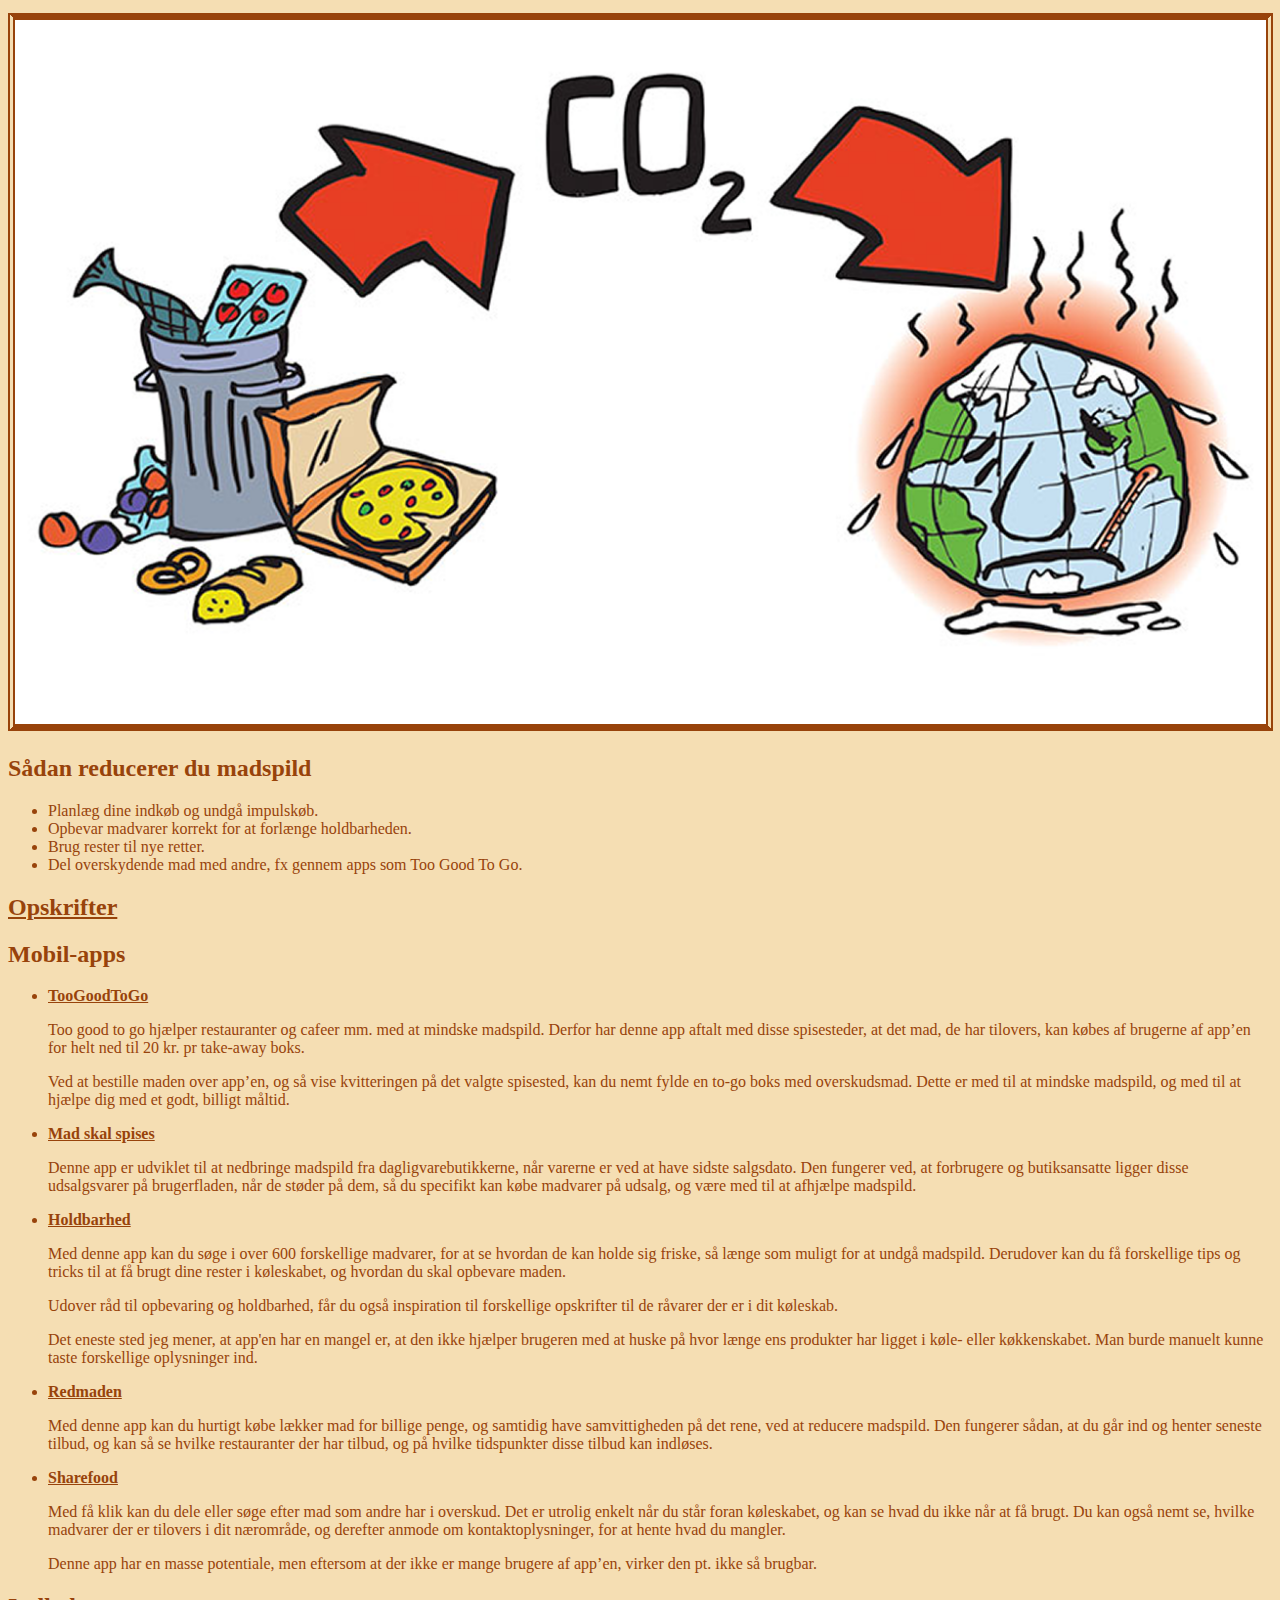
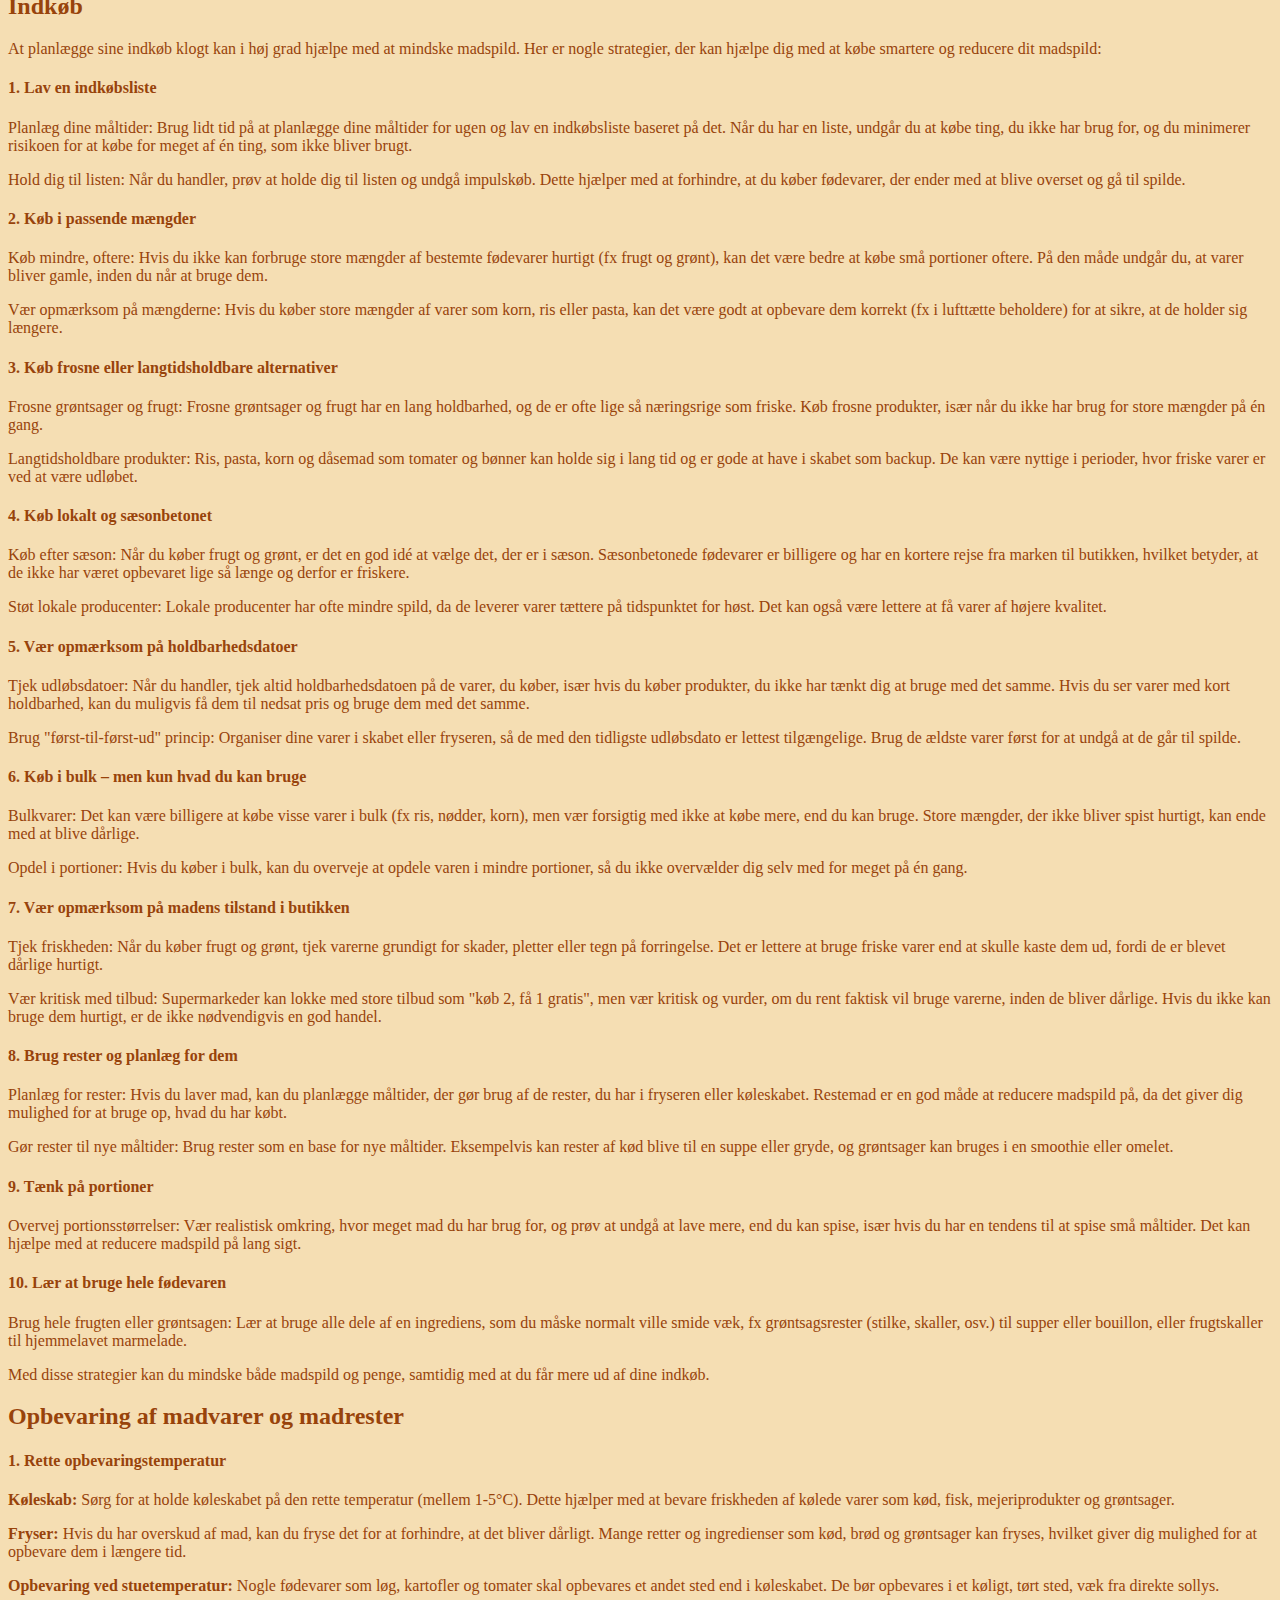
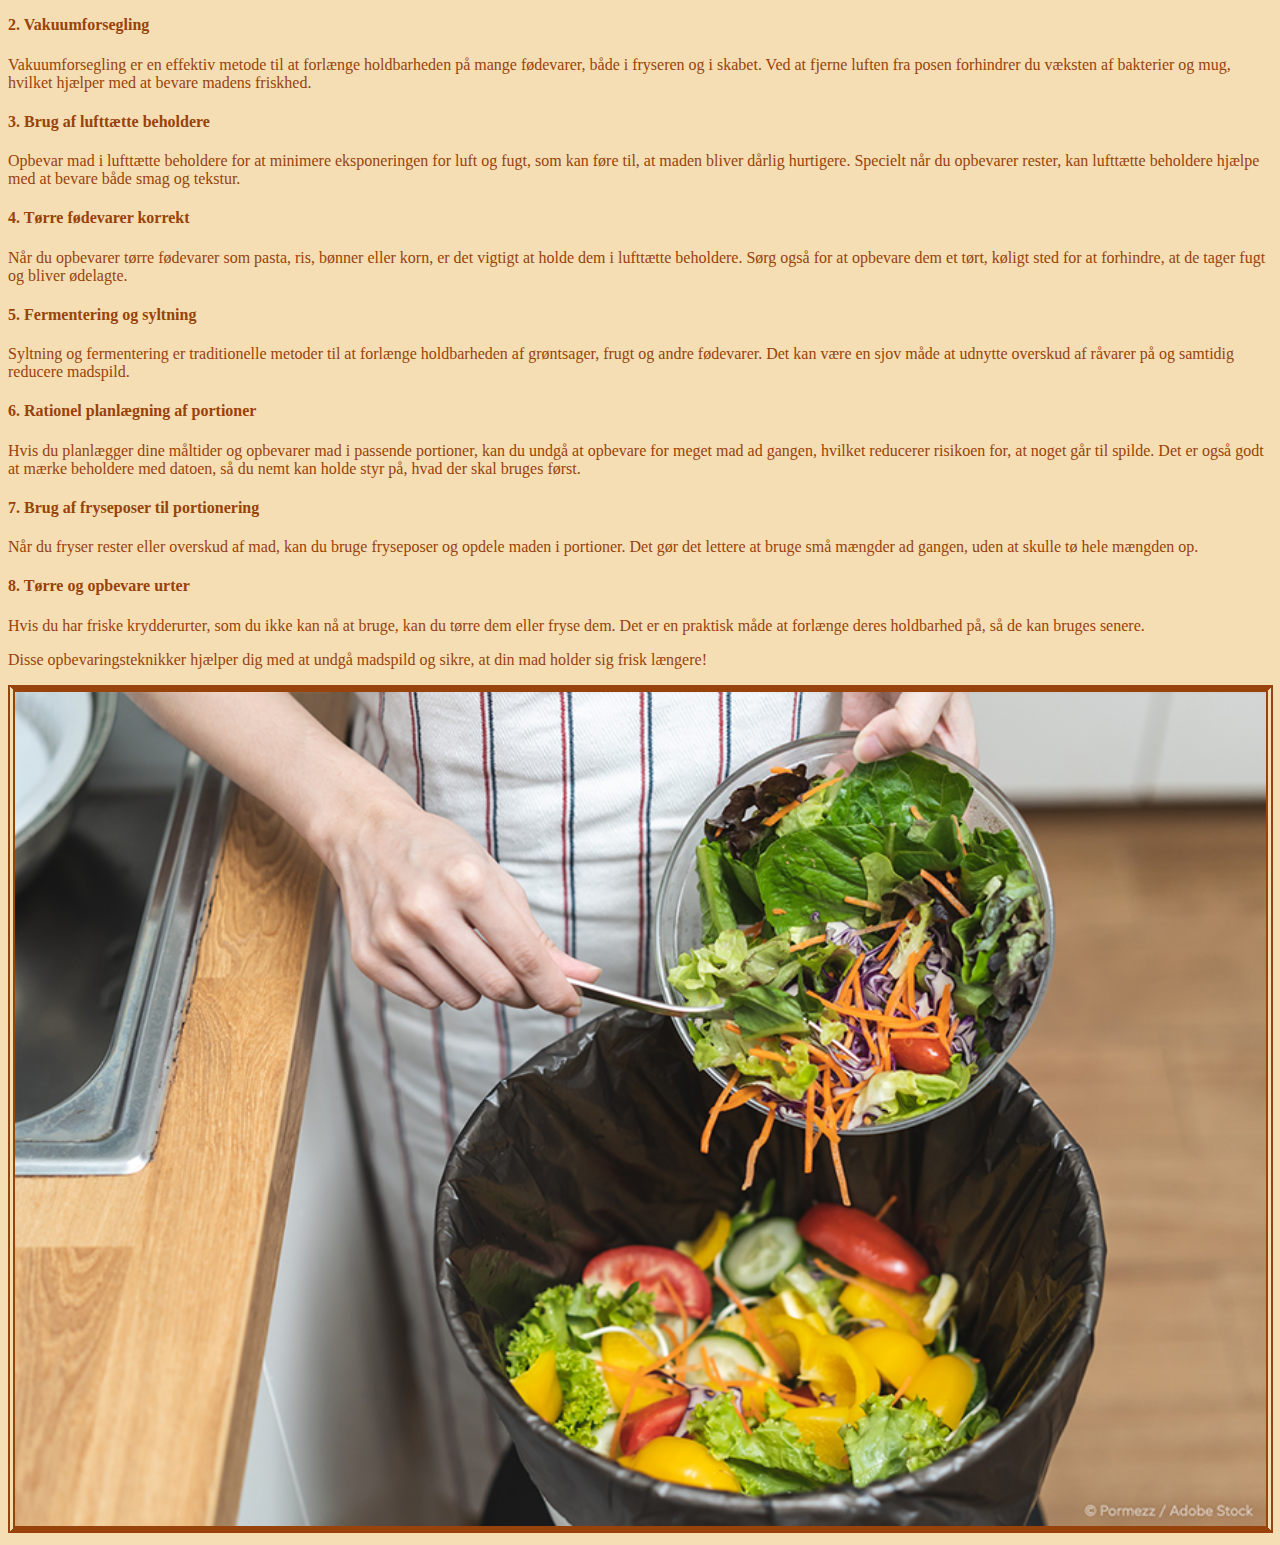
<file: html/index.html>
<!DOCTYPE html>
<html lang="en">
<link rel="stylesheet" href="../css/globalStyle.css">
<head>
  <meta charset="UTF-8">
  <meta name="viewport" content="width=device-width, initial-scale=1.0">
  <title>Simple Website</title>
</head>

<body>

<section class="hero" style="padding-top: 5px;">
  <img src="../img/hero-image.png" alt="Billed af Hero" style="width: 99%">
</section>
<main>
  <section class="main-content">

    <div class="tips">
      <h2>Sådan reducerer du madspild</h2>
      <ul>
        <li>Planlæg dine indkøb og undgå impulskøb.</li>
        <li>Opbevar madvarer korrekt for at forlænge holdbarheden.</li>
        <li>Brug rester til nye retter.</li>
        <li>Del overskydende mad med andre, fx gennem apps som Too Good To Go.</li>
      </ul>
    </div>

    <div class="tips">
      <h2><a href="recipes.html">Opskrifter</a></h2>
      <p></p>
    </div>

    <div class="tips">
      <h2>Mobil-apps</h2>
      <ul>
        <li><strong><a href="https://www.toogoodtogo.com/da">TooGoodToGo</a></strong>
          <p>Too good to go hjælper restauranter og cafeer mm. med at mindske madspild. Derfor har denne app aftalt med disse spisesteder, at det mad, de har tilovers, kan købes af brugerne af app’en for helt ned til 20 kr. pr take-away boks.</p>
          <p>Ved at bestille maden over app’en, og så vise kvitteringen på det valgte spisested, kan du nemt fylde en to-go boks med overskudsmad. Dette er med til at mindske madspild, og med til at hjælpe dig med et godt, billigt måltid.</p>
        </li>
        <li><strong><a href="https://www.toogoodtogo.com/da">Mad skal spises</a></strong>
          <p>Denne app er udviklet til at nedbringe madspild fra dagligvarebutikkerne, når varerne er ved at have sidste salgsdato. Den fungerer ved, at forbrugere og butiksansatte ligger disse udsalgsvarer på brugerfladen, når de støder på dem, så du specifikt kan købe madvarer på udsalg, og være med til at afhjælpe madspild.</p>
        </li>
        <li><strong><a href="https://www.toogoodtogo.com/da">Holdbarhed</a></strong>
          <p>Med denne app kan du søge i over 600 forskellige madvarer, for at se hvordan de kan holde sig friske, så længe som muligt for at undgå madspild. Derudover kan du få forskellige tips og tricks til at få brugt dine rester i køleskabet, og hvordan du skal opbevare maden.</p>
          <p>Udover råd til opbevaring og holdbarhed, får du også inspiration til forskellige opskrifter til de råvarer der er i dit køleskab.</p>
          <p>Det eneste sted jeg mener, at app'en har en mangel er, at den ikke hjælper brugeren med at huske på hvor længe ens produkter har ligget i køle- eller køkkenskabet. Man burde manuelt kunne taste forskellige oplysninger ind.</p>
        </li>
        <li><strong><a href="https://www.toogoodtogo.com/da">Redmaden</a></strong>
          <p>Med denne app kan du hurtigt købe lækker mad for billige penge, og samtidig have samvittigheden på det rene, ved at reducere madspild. Den fungerer sådan, at du går ind og henter seneste tilbud, og kan så se hvilke restauranter der har tilbud, og på hvilke tidspunkter disse tilbud kan indløses.</p>
        </li>
        <li><strong><a href="https://www.toogoodtogo.com/da">Sharefood</a></strong>
          <p>Med få klik kan du dele eller søge efter mad som andre har i overskud. Det er utrolig enkelt når du står foran køleskabet, og kan se hvad du ikke når at få brugt. Du kan også nemt se, hvilke madvarer der er tilovers i dit nærområde, og derefter anmode om kontaktoplysninger, for at hente hvad du mangler.</p>
          <p>Denne app har en masse potentiale, men eftersom at der ikke er mange brugere af app’en, virker den pt. ikke så brugbar.</p>
        </li>

      </ul>
    </div>

    <div class="tips">
      <h2>Indkøb</h2>
      <p>At planlægge sine indkøb klogt kan i høj grad hjælpe med at mindske madspild. Her er nogle strategier, der kan hjælpe dig med at købe smartere og reducere dit madspild:

      <h4>1. Lav en indkøbsliste</h4>
      <p>Planlæg dine måltider: Brug lidt tid på at planlægge dine måltider for ugen og lav en indkøbsliste baseret på det. Når du har en liste, undgår du at købe ting, du ikke har brug for, og du minimerer risikoen for at købe for meget af én ting, som ikke bliver brugt.</p>
      <p>Hold dig til listen: Når du handler, prøv at holde dig til listen og undgå impulskøb. Dette hjælper med at forhindre, at du køber fødevarer, der ender med at blive overset og gå til spilde.</p>
      <h4>2. Køb i passende mængder</h4>
      <p>Køb mindre, oftere: Hvis du ikke kan forbruge store mængder af bestemte fødevarer hurtigt (fx frugt og grønt), kan det være bedre at købe små portioner oftere. På den måde undgår du, at varer bliver gamle, inden du når at bruge dem.</p>
      <p>Vær opmærksom på mængderne: Hvis du køber store mængder af varer som korn, ris eller pasta, kan det være godt at opbevare dem korrekt (fx i lufttætte beholdere) for at sikre, at de holder sig længere.</p>
      <h4>3. Køb frosne eller langtidsholdbare alternativer</h4>
      <p>Frosne grøntsager og frugt: Frosne grøntsager og frugt har en lang holdbarhed, og de er ofte lige så næringsrige som friske. Køb frosne produkter, især når du ikke har brug for store mængder på én gang.</p>
      <p>Langtidsholdbare produkter: Ris, pasta, korn og dåsemad som tomater og bønner kan holde sig i lang tid og er gode at have i skabet som backup. De kan være nyttige i perioder, hvor friske varer er ved at være udløbet.</p>
      <h4>4. Køb lokalt og sæsonbetonet</h4>
      <p>Køb efter sæson: Når du køber frugt og grønt, er det en god idé at vælge det, der er i sæson. Sæsonbetonede fødevarer er billigere og har en kortere rejse fra marken til butikken, hvilket betyder, at de ikke har været opbevaret lige så længe og derfor er friskere.</p>
      <p>Støt lokale producenter: Lokale producenter har ofte mindre spild, da de leverer varer tættere på tidspunktet for høst. Det kan også være lettere at få varer af højere kvalitet.</p>
      <h4>5. Vær opmærksom på holdbarhedsdatoer</h4>
      <p>Tjek udløbsdatoer: Når du handler, tjek altid holdbarhedsdatoen på de varer, du køber, især hvis du køber produkter, du ikke har tænkt dig at bruge med det samme. Hvis du ser varer med kort holdbarhed, kan du muligvis få dem til nedsat pris og bruge dem med det samme.</p>
      <p>Brug "først-til-først-ud" princip: Organiser dine varer i skabet eller fryseren, så de med den tidligste udløbsdato er lettest tilgængelige. Brug de ældste varer først for at undgå at de går til spilde.</p>
      <h4>6. Køb i bulk – men kun hvad du kan bruge</h4>
      <p>Bulkvarer: Det kan være billigere at købe visse varer i bulk (fx ris, nødder, korn), men vær forsigtig med ikke at købe mere, end du kan bruge. Store mængder, der ikke bliver spist hurtigt, kan ende med at blive dårlige.</p>
      <p>Opdel i portioner: Hvis du køber i bulk, kan du overveje at opdele varen i mindre portioner, så du ikke overvælder dig selv med for meget på én gang.</p>
      <h4>7. Vær opmærksom på madens tilstand i butikken</h4>
      <p>Tjek friskheden: Når du køber frugt og grønt, tjek varerne grundigt for skader, pletter eller tegn på forringelse. Det er lettere at bruge friske varer end at skulle kaste dem ud, fordi de er blevet dårlige hurtigt.</p>
      <p>Vær kritisk med tilbud: Supermarkeder kan lokke med store tilbud som "køb 2, få 1 gratis", men vær kritisk og vurder, om du rent faktisk vil bruge varerne, inden de bliver dårlige. Hvis du ikke kan bruge dem hurtigt, er de ikke nødvendigvis en god handel.</p>
      <h4>8. Brug rester og planlæg for dem</h4>
      <p>Planlæg for rester: Hvis du laver mad, kan du planlægge måltider, der gør brug af de rester, du har i fryseren eller køleskabet. Restemad er en god måde at reducere madspild på, da det giver dig mulighed for at bruge op, hvad du har købt.</p>
      <p>Gør rester til nye måltider: Brug rester som en base for nye måltider. Eksempelvis kan rester af kød blive til en suppe eller gryde, og grøntsager kan bruges i en smoothie eller omelet.</p>
      <h4>9. Tænk på portioner</h4>
      <p>Overvej portionsstørrelser: Vær realistisk omkring, hvor meget mad du har brug for, og prøv at undgå at lave mere, end du kan spise, især hvis du har en tendens til at spise små måltider. Det kan hjælpe med at reducere madspild på lang sigt.</p>
      <h4>10. Lær at bruge hele fødevaren</h4>
      <p>Brug hele frugten eller grøntsagen: Lær at bruge alle dele af en ingrediens, som du måske normalt ville smide væk, fx grøntsagsrester (stilke, skaller, osv.) til supper eller bouillon, eller frugtskaller til hjemmelavet marmelade.</p>
      <p>Med disse strategier kan du mindske både madspild og penge, samtidig med at du får mere ud af dine indkøb.</p>
    </div>

    <div class="tips">
      <h2>Opbevaring af madvarer og madrester</h2>
      <h4>1. Rette opbevaringstemperatur</h4>
      <p><strong>Køleskab:</strong> Sørg for at holde køleskabet på den rette temperatur (mellem 1-5°C). Dette hjælper med at bevare friskheden af kølede varer som kød, fisk, mejeriprodukter og grøntsager.</p>
      <p><strong>Fryser:</strong> Hvis du har overskud af mad, kan du fryse det for at forhindre, at det bliver dårligt. Mange retter og ingredienser som kød, brød og grøntsager kan fryses, hvilket giver dig mulighed for at opbevare dem i længere tid.</p>
      <p><strong>Opbevaring ved stuetemperatur:</strong> Nogle fødevarer som løg, kartofler og tomater skal opbevares et andet sted end i køleskabet. De bør opbevares i et køligt, tørt sted, væk fra direkte sollys.</p>
      <h4>2. Vakuumforsegling</h4>
      <p>Vakuumforsegling er en effektiv metode til at forlænge holdbarheden på mange fødevarer, både i fryseren og i skabet. Ved at fjerne luften fra posen forhindrer du væksten af bakterier og mug, hvilket hjælper med at bevare madens friskhed.</p>
      <h4>3. Brug af lufttætte beholdere</h4>
      <p>Opbevar mad i lufttætte beholdere for at minimere eksponeringen for luft og fugt, som kan føre til, at maden bliver dårlig hurtigere. Specielt når du opbevarer rester, kan lufttætte beholdere hjælpe med at bevare både smag og tekstur.</p>
      <h4>4. Tørre fødevarer korrekt</h4>
      <p>Når du opbevarer tørre fødevarer som pasta, ris, bønner eller korn, er det vigtigt at holde dem i lufttætte beholdere. Sørg også for at opbevare dem et tørt, køligt sted for at forhindre, at de tager fugt og bliver ødelagte.</p>
      <h4>5. Fermentering og syltning</h4>
      <p>Syltning og fermentering er traditionelle metoder til at forlænge holdbarheden af grøntsager, frugt og andre fødevarer. Det kan være en sjov måde at udnytte overskud af råvarer på og samtidig reducere madspild.</p>
      <h4>6. Rationel planlægning af portioner</h4>
      <p>Hvis du planlægger dine måltider og opbevarer mad i passende portioner, kan du undgå at opbevare for meget mad ad gangen, hvilket reducerer risikoen for, at noget går til spilde. Det er også godt at mærke beholdere med datoen, så du nemt kan holde styr på, hvad der skal bruges først.</p>
      <h4>7. Brug af fryseposer til portionering</h4>
      <p>Når du fryser rester eller overskud af mad, kan du bruge fryseposer og opdele maden i portioner. Det gør det lettere at bruge små mængder ad gangen, uden at skulle tø hele mængden op.</p>
      <h4>8. Tørre og opbevare urter</h4>
      <p>Hvis du har friske krydderurter, som du ikke kan nå at bruge, kan du tørre dem eller fryse dem. Det er en praktisk måde at forlænge deres holdbarhed på, så de kan bruges senere.</p>
      <p>Disse opbevaringsteknikker hjælper dig med at undgå madspild og sikre, at din mad holder sig frisk længere!</p>
    </div>

  </section>

  <section class="hero">
    <img src="../img/MadSkrald.png" alt="Billed af Madspild" style="width: 99%">
  </section>
</main>

</body>
</html>
</file>
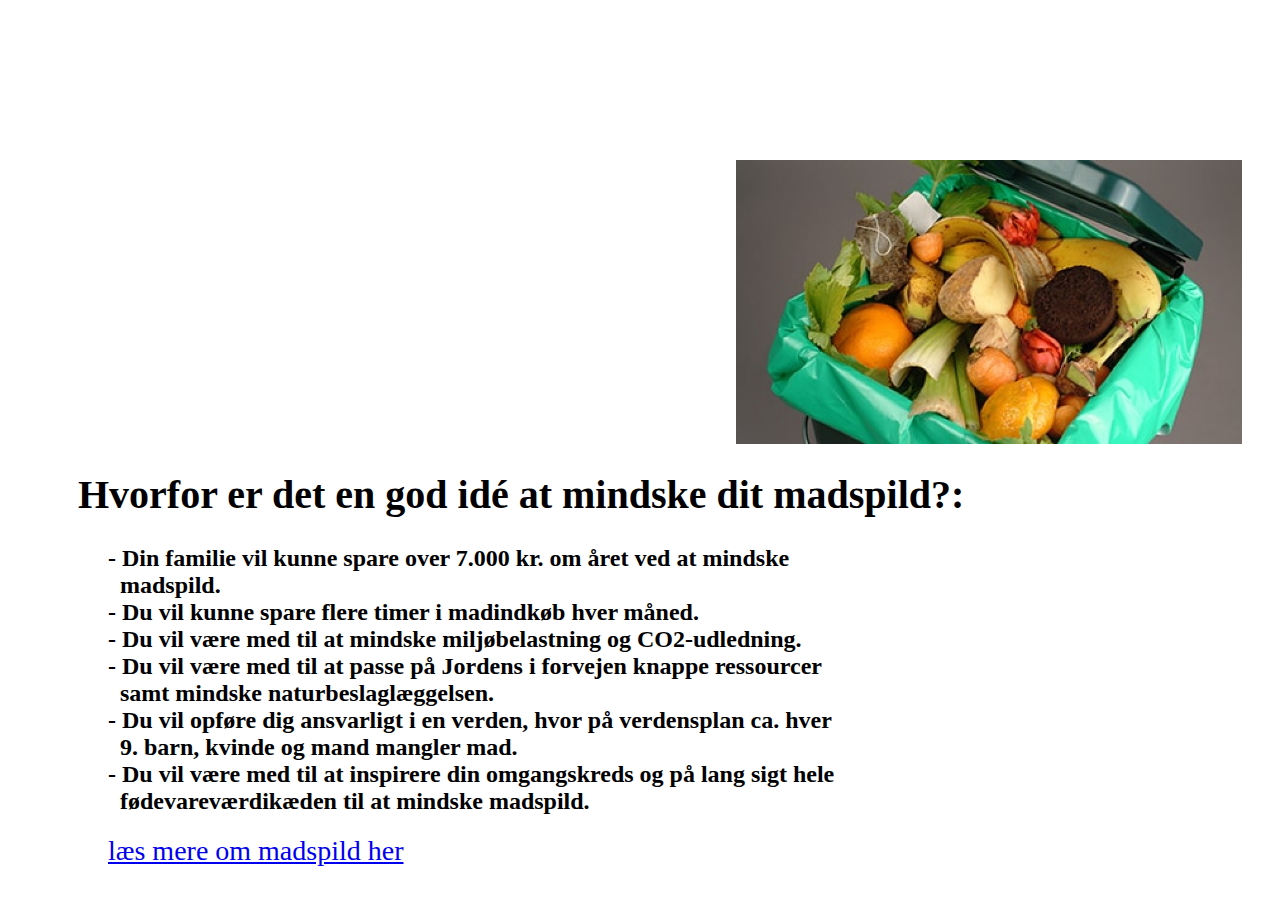
<file: HomePage.html>
<!DOCTYPE html>
<html lang="en">
<style>
  h1{
    font-family: "Poor Richard";
    font-size: 40px;
    padding-left: 70px;
  }
  h2{
    font-family: "Poor Richard";
    padding-left: 100px;
  }
</style>
<head>
  <meta charset="UTF-8">
  <title>Title</title>
</head>
<body>
<br><br><br><br>

<img src="madspild.jpg" alt="madspild" style="width:40%;height:40%; padding-top: 80px; padding-right: 30px; float: right" >
<div style="float: left">
  <h1 >
    Hvorfor er det en god idé at mindske dit madspild?:
  </h1>
  <h2 >
    - Din familie vil kunne spare over 7.000 kr. om året ved at mindske<br>&nbsp madspild.<br>
    - Du vil kunne spare flere timer i madindkøb hver måned.<br>
    - Du vil være med til at mindske miljøbelastning og CO2-udledning.<br>
    - Du vil være med til at passe på Jordens i forvejen knappe ressourcer<br> &nbsp samt mindske naturbeslaglæggelsen.<br>
    - Du vil opføre dig ansvarligt i en verden, hvor på verdensplan ca. hver<br>&nbsp 9. barn, kvinde og mand mangler mad.<br>
    - Du vil være med til at inspirere din omgangskreds og på lang sigt hele<br>&nbsp fødevareværdikæden til at mindske madspild.<br>
  </h2>
  <a title="404" href = "404.html" style=" padding-left: 100px; float: left; font-family: 'Poor Richard';  font-size: 28px">læs mere om madspild her</a>
</div>
</body>
</html>
</file>
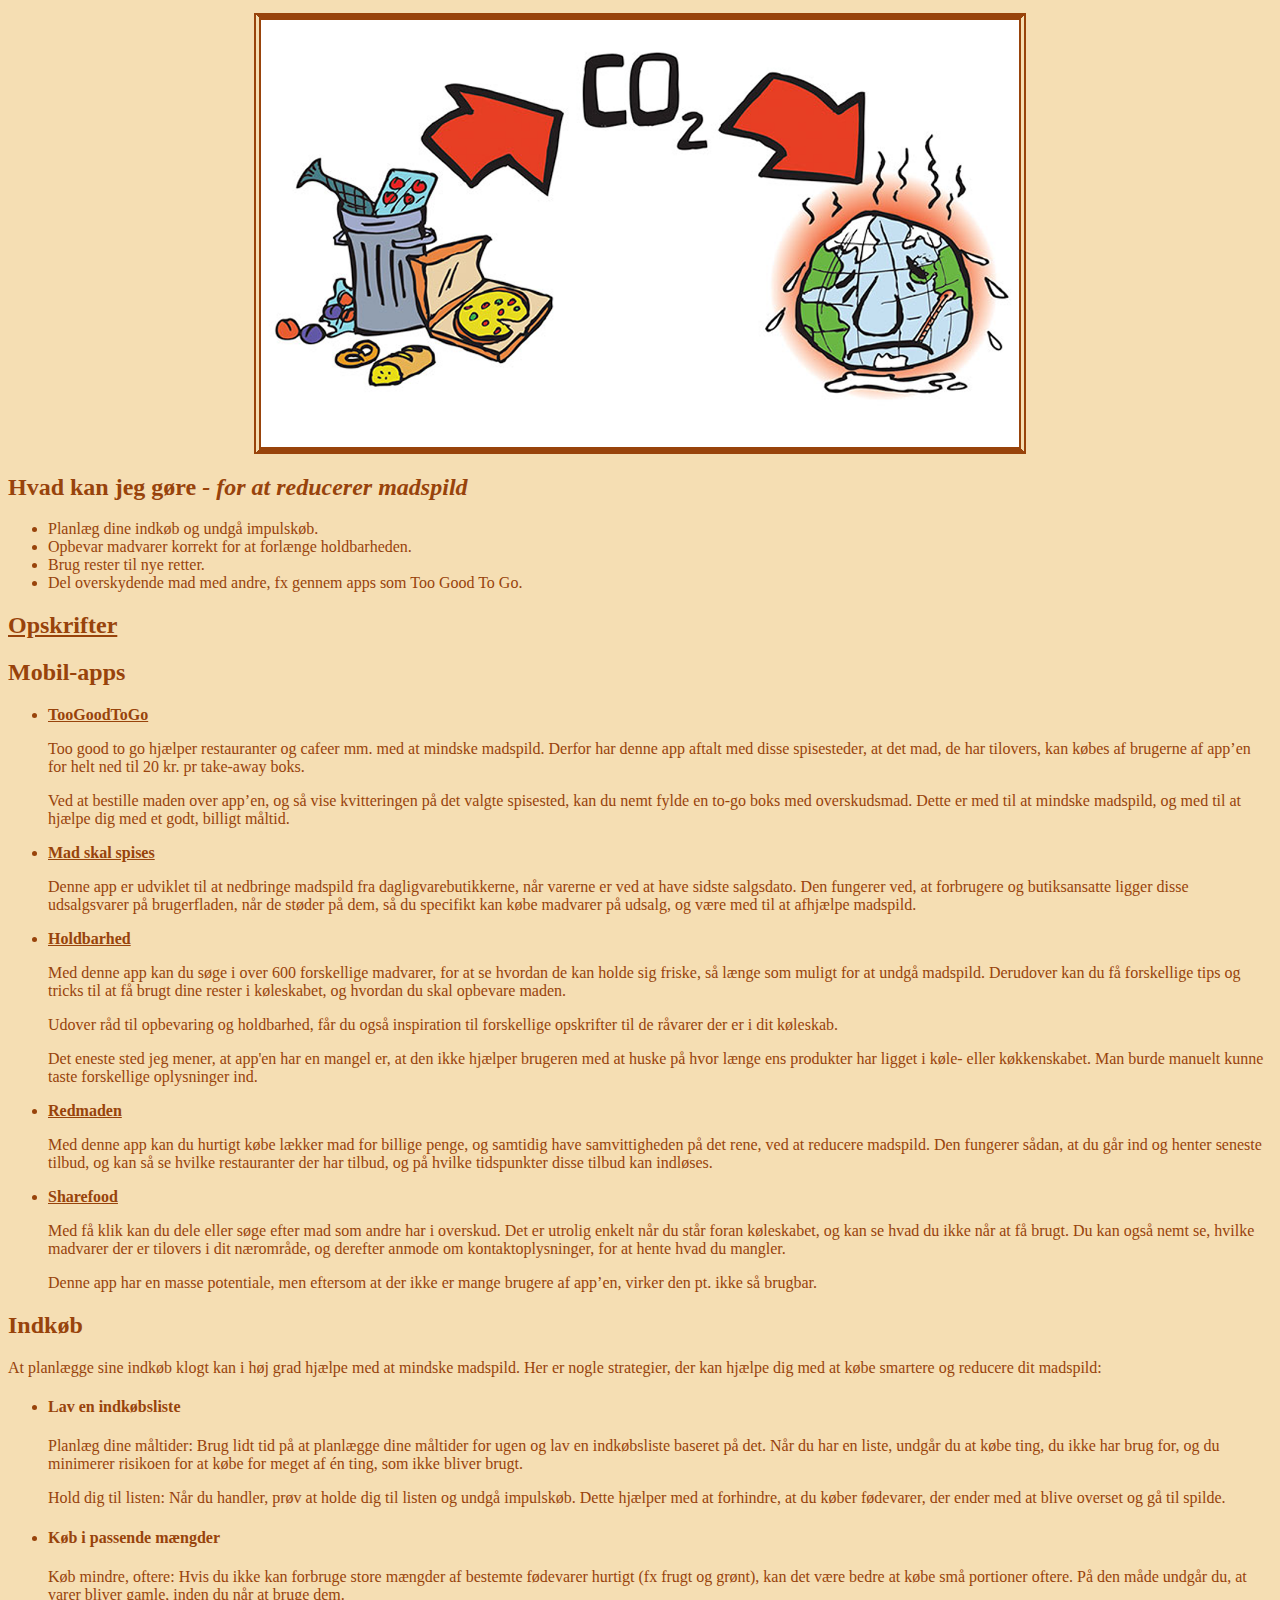
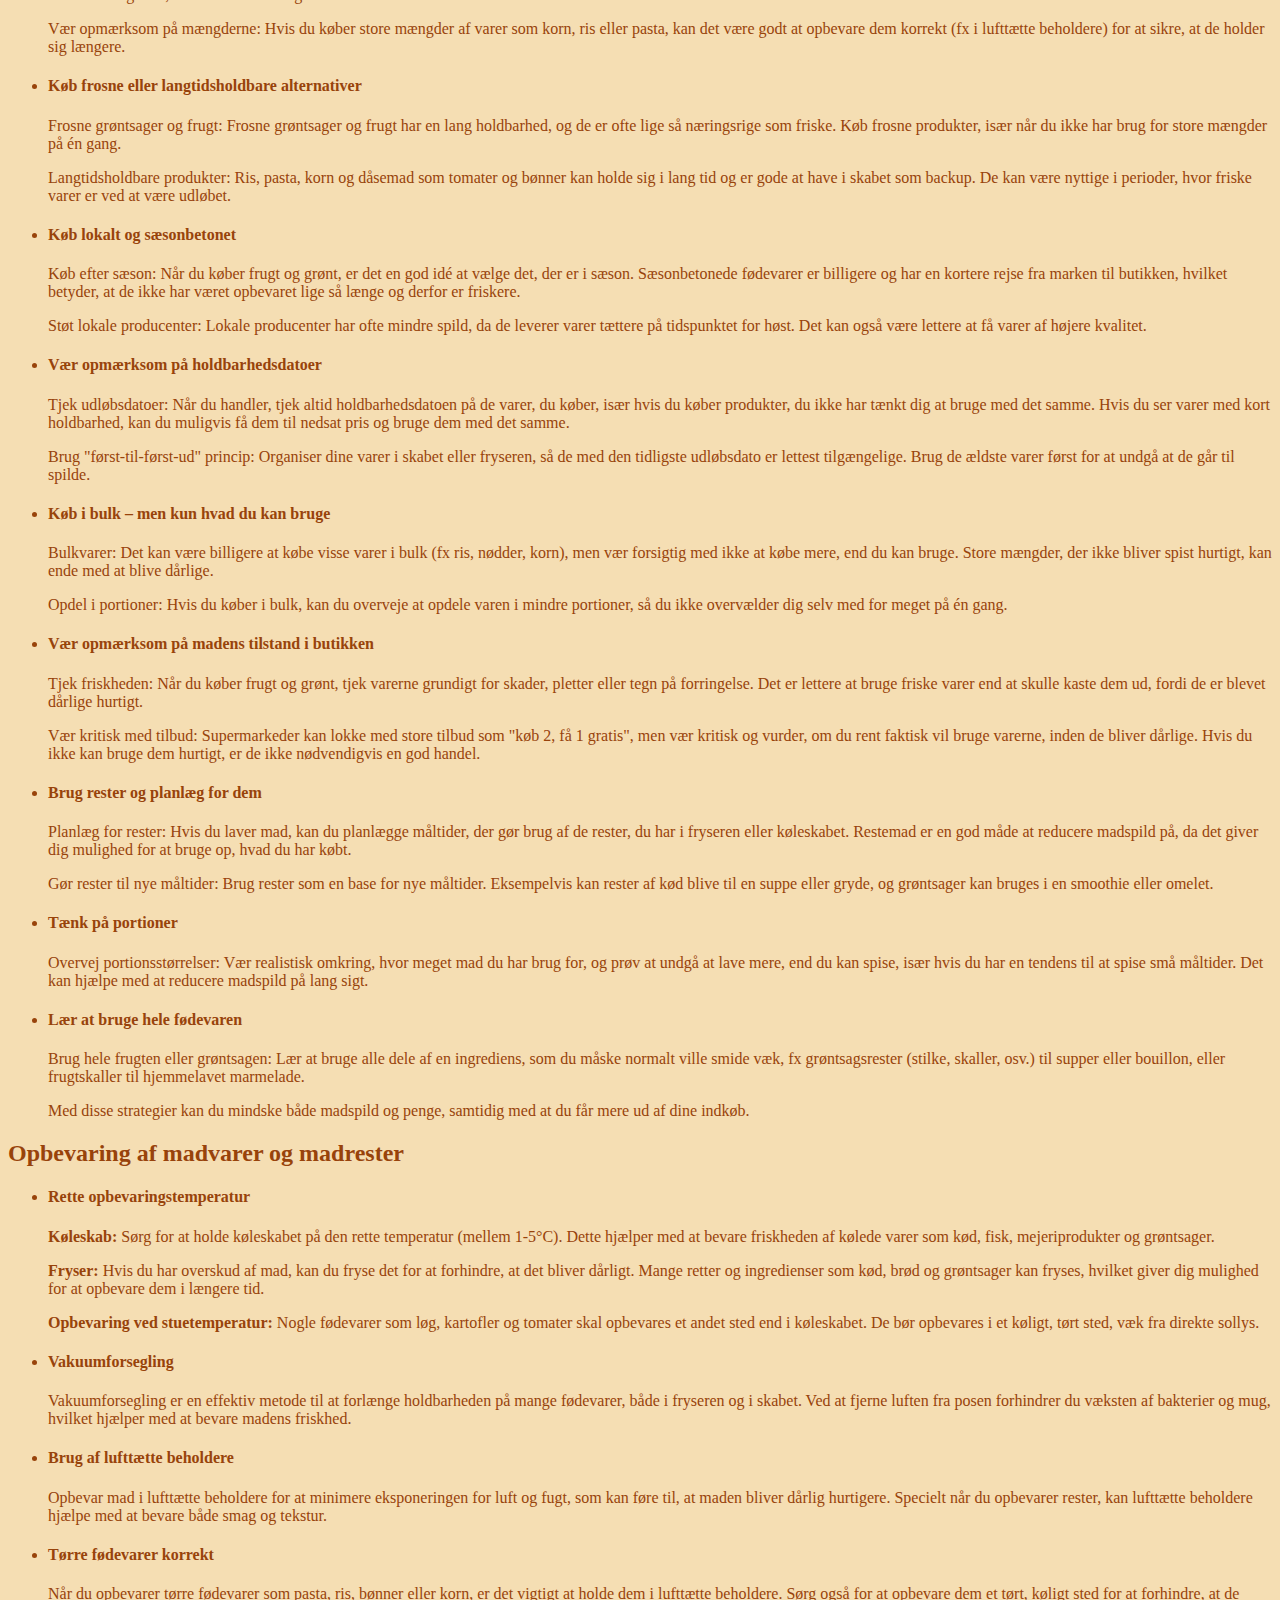
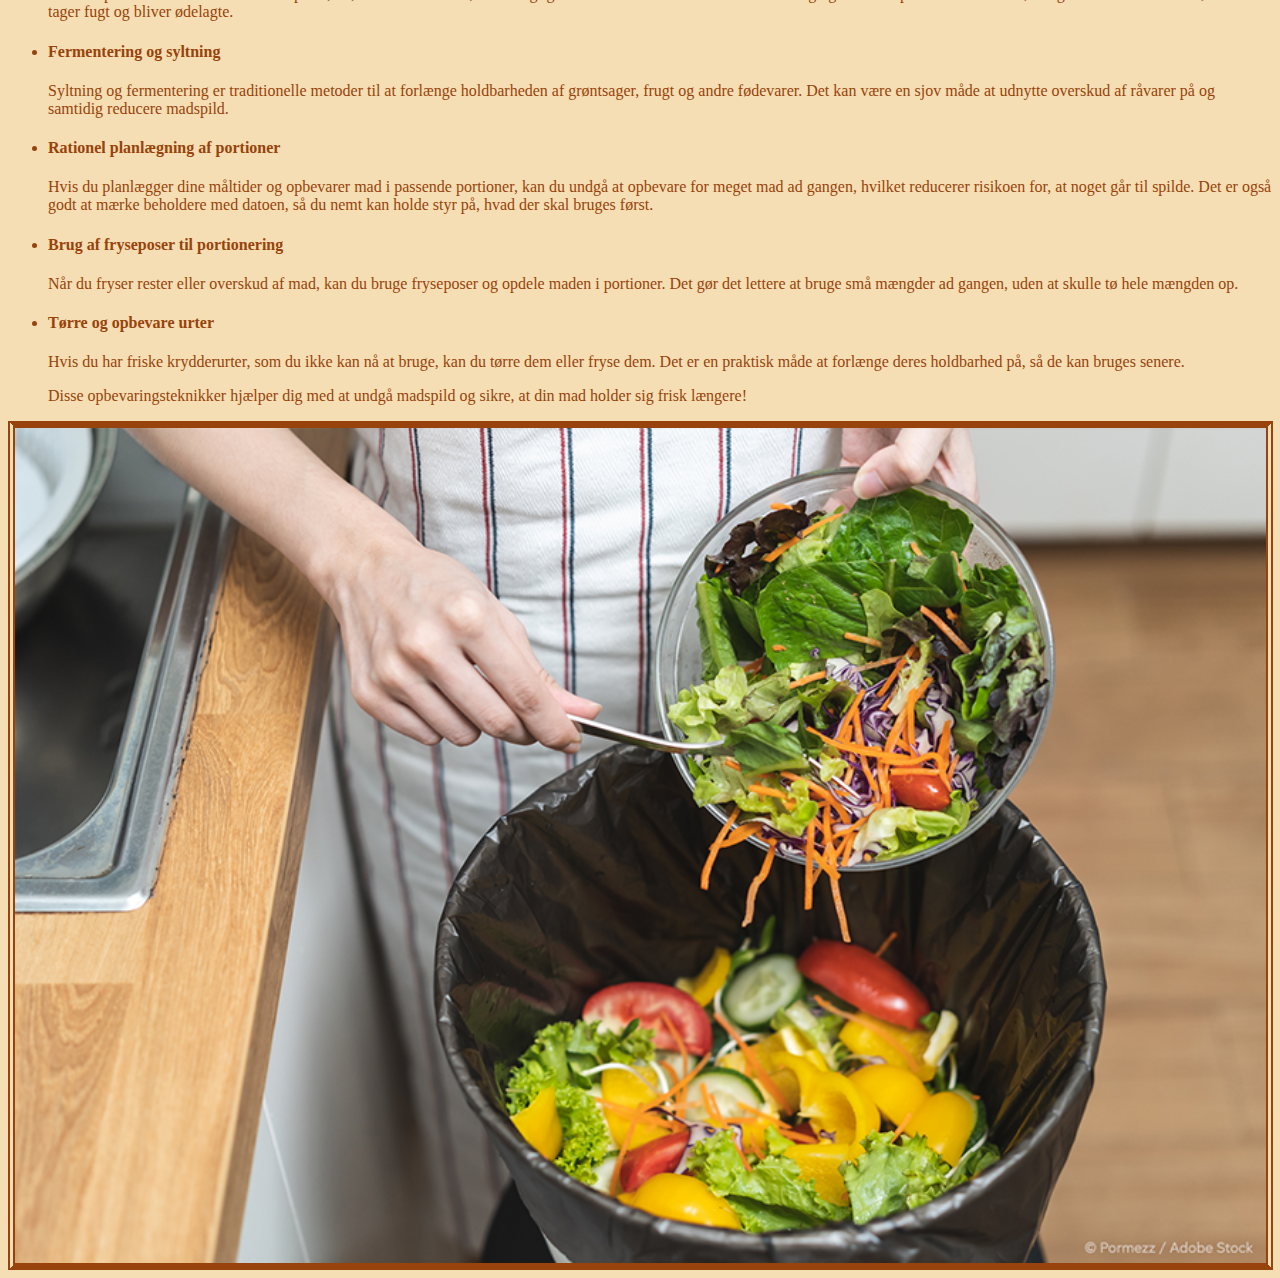
<file: html/actions.html>
<!DOCTYPE html>
<html lang="en">
<link rel="stylesheet" href="../css/globalStyle.css">
<head>
  <meta charset="UTF-8">
  <meta name="viewport" content="width=device-width, initial-scale=1.0">
  <title>Simple Website</title>
</head>

<body>

<section style="padding-top: 5px;">
  <img class="center-block" src="../img/hero-image.png" alt="Billed af Hero" width="60%">
</section>
<main>
  <section>
    <div>
      <h2>Hvad kan jeg gøre<i> - for at reducerer madspild</i></h2>
      <ul>
        <li>Planlæg dine indkøb og undgå impulskøb.</li>
        <li>Opbevar madvarer korrekt for at forlænge holdbarheden.</li>
        <li>Brug rester til nye retter.</li>
        <li>Del overskydende mad med andre, fx gennem apps som Too Good To Go.</li>
      </ul>
    </div>

    <div>
      <h2><a href="recipes.html">Opskrifter</a></h2>
      <p></p>
    </div>

    <div>
      <h2>Mobil-apps</h2>
      <ul>
        <li><strong><a href="https://www.toogoodtogo.com/da">TooGoodToGo</a></strong>
          <p>Too good to go hjælper restauranter og cafeer mm. med at mindske madspild. Derfor har denne app aftalt med disse spisesteder, at det mad, de har tilovers, kan købes af brugerne af app’en for helt ned til 20 kr. pr take-away boks.</p>
          <p>Ved at bestille maden over app’en, og så vise kvitteringen på det valgte spisested, kan du nemt fylde en to-go boks med overskudsmad. Dette er med til at mindske madspild, og med til at hjælpe dig med et godt, billigt måltid.</p>
        </li>
        <li><strong><a href="https://www.toogoodtogo.com/da">Mad skal spises</a></strong>
          <p>Denne app er udviklet til at nedbringe madspild fra dagligvarebutikkerne, når varerne er ved at have sidste salgsdato. Den fungerer ved, at forbrugere og butiksansatte ligger disse udsalgsvarer på brugerfladen, når de støder på dem, så du specifikt kan købe madvarer på udsalg, og være med til at afhjælpe madspild.</p>
        </li>
        <li><strong><a href="https://www.toogoodtogo.com/da">Holdbarhed</a></strong>
          <p>Med denne app kan du søge i over 600 forskellige madvarer, for at se hvordan de kan holde sig friske, så længe som muligt for at undgå madspild. Derudover kan du få forskellige tips og tricks til at få brugt dine rester i køleskabet, og hvordan du skal opbevare maden.</p>
          <p>Udover råd til opbevaring og holdbarhed, får du også inspiration til forskellige opskrifter til de råvarer der er i dit køleskab.</p>
          <p>Det eneste sted jeg mener, at app'en har en mangel er, at den ikke hjælper brugeren med at huske på hvor længe ens produkter har ligget i køle- eller køkkenskabet. Man burde manuelt kunne taste forskellige oplysninger ind.</p>
        </li>
        <li><strong><a href="https://www.toogoodtogo.com/da">Redmaden</a></strong>
          <p>Med denne app kan du hurtigt købe lækker mad for billige penge, og samtidig have samvittigheden på det rene, ved at reducere madspild. Den fungerer sådan, at du går ind og henter seneste tilbud, og kan så se hvilke restauranter der har tilbud, og på hvilke tidspunkter disse tilbud kan indløses.</p>
        </li>
        <li><strong><a href="https://www.toogoodtogo.com/da">Sharefood</a></strong>
          <p>Med få klik kan du dele eller søge efter mad som andre har i overskud. Det er utrolig enkelt når du står foran køleskabet, og kan se hvad du ikke når at få brugt. Du kan også nemt se, hvilke madvarer der er tilovers i dit nærområde, og derefter anmode om kontaktoplysninger, for at hente hvad du mangler.</p>
          <p>Denne app har en masse potentiale, men eftersom at der ikke er mange brugere af app’en, virker den pt. ikke så brugbar.</p>
        </li>

      </ul>
    </div>

    <div>
      <h2>Indkøb</h2>
      <p>At planlægge sine indkøb klogt kan i høj grad hjælpe med at mindske madspild. Her er nogle strategier, der kan hjælpe dig med at købe smartere og reducere dit madspild:

      <ul>
        <li><h4>Lav en indkøbsliste</h4>
          <p>Planlæg dine måltider: Brug lidt tid på at planlægge dine måltider for ugen og lav en indkøbsliste baseret på det. Når du har en liste, undgår du at købe ting, du ikke har brug for, og du minimerer risikoen for at købe for meget af én ting, som ikke bliver brugt.</p>
          <p>Hold dig til listen: Når du handler, prøv at holde dig til listen og undgå impulskøb. Dette hjælper med at forhindre, at du køber fødevarer, der ender med at blive overset og gå til spilde.</p>
        </li>
        <li><h4>Køb i passende mængder</h4>
          <p>Køb mindre, oftere: Hvis du ikke kan forbruge store mængder af bestemte fødevarer hurtigt (fx frugt og grønt), kan det være bedre at købe små portioner oftere. På den måde undgår du, at varer bliver gamle, inden du når at bruge dem.</p>
          <p>Vær opmærksom på mængderne: Hvis du køber store mængder af varer som korn, ris eller pasta, kan det være godt at opbevare dem korrekt (fx i lufttætte beholdere) for at sikre, at de holder sig længere.</p>
        </li>
        <li><h4>Køb frosne eller langtidsholdbare alternativer</h4>
          <p>Frosne grøntsager og frugt: Frosne grøntsager og frugt har en lang holdbarhed, og de er ofte lige så næringsrige som friske. Køb frosne produkter, især når du ikke har brug for store mængder på én gang.</p>
          <p>Langtidsholdbare produkter: Ris, pasta, korn og dåsemad som tomater og bønner kan holde sig i lang tid og er gode at have i skabet som backup. De kan være nyttige i perioder, hvor friske varer er ved at være udløbet.</p>
        </li>
        <li><h4>Køb lokalt og sæsonbetonet</h4>
          <p>Køb efter sæson: Når du køber frugt og grønt, er det en god idé at vælge det, der er i sæson. Sæsonbetonede fødevarer er billigere og har en kortere rejse fra marken til butikken, hvilket betyder, at de ikke har været opbevaret lige så længe og derfor er friskere.</p>
          <p>Støt lokale producenter: Lokale producenter har ofte mindre spild, da de leverer varer tættere på tidspunktet for høst. Det kan også være lettere at få varer af højere kvalitet.</p>
        </li>
        <li><h4>Vær opmærksom på holdbarhedsdatoer</h4>
          <p>Tjek udløbsdatoer: Når du handler, tjek altid holdbarhedsdatoen på de varer, du køber, især hvis du køber produkter, du ikke har tænkt dig at bruge med det samme. Hvis du ser varer med kort holdbarhed, kan du muligvis få dem til nedsat pris og bruge dem med det samme.</p>
          <p>Brug "først-til-først-ud" princip: Organiser dine varer i skabet eller fryseren, så de med den tidligste udløbsdato er lettest tilgængelige. Brug de ældste varer først for at undgå at de går til spilde.</p>
        </li>
        <li><h4>Køb i bulk – men kun hvad du kan bruge</h4>
          <p>Bulkvarer: Det kan være billigere at købe visse varer i bulk (fx ris, nødder, korn), men vær forsigtig med ikke at købe mere, end du kan bruge. Store mængder, der ikke bliver spist hurtigt, kan ende med at blive dårlige.</p>
          <p>Opdel i portioner: Hvis du køber i bulk, kan du overveje at opdele varen i mindre portioner, så du ikke overvælder dig selv med for meget på én gang.</p>
        </li>
        <li><h4>Vær opmærksom på madens tilstand i butikken</h4>
          <p>Tjek friskheden: Når du køber frugt og grønt, tjek varerne grundigt for skader, pletter eller tegn på forringelse. Det er lettere at bruge friske varer end at skulle kaste dem ud, fordi de er blevet dårlige hurtigt.</p>
          <p>Vær kritisk med tilbud: Supermarkeder kan lokke med store tilbud som "køb 2, få 1 gratis", men vær kritisk og vurder, om du rent faktisk vil bruge varerne, inden de bliver dårlige. Hvis du ikke kan bruge dem hurtigt, er de ikke nødvendigvis en god handel.</p>
        </li>
        <li><h4>Brug rester og planlæg for dem</h4>
          <p>Planlæg for rester: Hvis du laver mad, kan du planlægge måltider, der gør brug af de rester, du har i fryseren eller køleskabet. Restemad er en god måde at reducere madspild på, da det giver dig mulighed for at bruge op, hvad du har købt.</p>
          <p>Gør rester til nye måltider: Brug rester som en base for nye måltider. Eksempelvis kan rester af kød blive til en suppe eller gryde, og grøntsager kan bruges i en smoothie eller omelet.</p>
        </li>
        <li><h4>Tænk på portioner</h4>
          <p>Overvej portionsstørrelser: Vær realistisk omkring, hvor meget mad du har brug for, og prøv at undgå at lave mere, end du kan spise, især hvis du har en tendens til at spise små måltider. Det kan hjælpe med at reducere madspild på lang sigt.</p>
        </li>
        <li><h4>Lær at bruge hele fødevaren</h4>
          <p>Brug hele frugten eller grøntsagen: Lær at bruge alle dele af en ingrediens, som du måske normalt ville smide væk, fx grøntsagsrester (stilke, skaller, osv.) til supper eller bouillon, eller frugtskaller til hjemmelavet marmelade.</p>
          <p>Med disse strategier kan du mindske både madspild og penge, samtidig med at du får mere ud af dine indkøb.</p>
        </li>
      </ul>
    </div>

    <div>
      <h2>Opbevaring af madvarer og madrester</h2>
      <ul>
        <li><h4>Rette opbevaringstemperatur</h4>
          <p><strong>Køleskab:</strong> Sørg for at holde køleskabet på den rette temperatur (mellem 1-5°C). Dette hjælper med at bevare friskheden af kølede varer som kød, fisk, mejeriprodukter og grøntsager.</p>
          <p><strong>Fryser:</strong> Hvis du har overskud af mad, kan du fryse det for at forhindre, at det bliver dårligt. Mange retter og ingredienser som kød, brød og grøntsager kan fryses, hvilket giver dig mulighed for at opbevare dem i længere tid.</p>
          <p><strong>Opbevaring ved stuetemperatur:</strong> Nogle fødevarer som løg, kartofler og tomater skal opbevares et andet sted end i køleskabet. De bør opbevares i et køligt, tørt sted, væk fra direkte sollys.</p>
        </li>
        <li><h4>Vakuumforsegling</h4>
          <p>Vakuumforsegling er en effektiv metode til at forlænge holdbarheden på mange fødevarer, både i fryseren og i skabet. Ved at fjerne luften fra posen forhindrer du væksten af bakterier og mug, hvilket hjælper med at bevare madens friskhed.</p>
        </li>
        <li><h4>Brug af lufttætte beholdere</h4>
          <p>Opbevar mad i lufttætte beholdere for at minimere eksponeringen for luft og fugt, som kan føre til, at maden bliver dårlig hurtigere. Specielt når du opbevarer rester, kan lufttætte beholdere hjælpe med at bevare både smag og tekstur.</p>
        </li>
        <li><h4>Tørre fødevarer korrekt</h4>
          <p>Når du opbevarer tørre fødevarer som pasta, ris, bønner eller korn, er det vigtigt at holde dem i lufttætte beholdere. Sørg også for at opbevare dem et tørt, køligt sted for at forhindre, at de tager fugt og bliver ødelagte.</p>
        </li>
        <li><h4>Fermentering og syltning</h4>
          <p>Syltning og fermentering er traditionelle metoder til at forlænge holdbarheden af grøntsager, frugt og andre fødevarer. Det kan være en sjov måde at udnytte overskud af råvarer på og samtidig reducere madspild.</p>
        </li>
        <li><h4>Rationel planlægning af portioner</h4>
          <p>Hvis du planlægger dine måltider og opbevarer mad i passende portioner, kan du undgå at opbevare for meget mad ad gangen, hvilket reducerer risikoen for, at noget går til spilde. Det er også godt at mærke beholdere med datoen, så du nemt kan holde styr på, hvad der skal bruges først.</p>
        </li>
        <li><h4>Brug af fryseposer til portionering</h4>
          <p>Når du fryser rester eller overskud af mad, kan du bruge fryseposer og opdele maden i portioner. Det gør det lettere at bruge små mængder ad gangen, uden at skulle tø hele mængden op.</p>
        </li>
        <li><h4>Tørre og opbevare urter</h4>
          <p>Hvis du har friske krydderurter, som du ikke kan nå at bruge, kan du tørre dem eller fryse dem. Det er en praktisk måde at forlænge deres holdbarhed på, så de kan bruges senere.</p>
          <p>Disse opbevaringsteknikker hjælper dig med at undgå madspild og sikre, at din mad holder sig frisk længere!</p>
        </li>
      </ul>
    </div>

  </section>

  <section>
    <img class="center-block" src="../img/MadSkrald.png" alt="Billed af Madspild" style="width: 99%">
  </section>
</main>

</body>
</html>
</file>
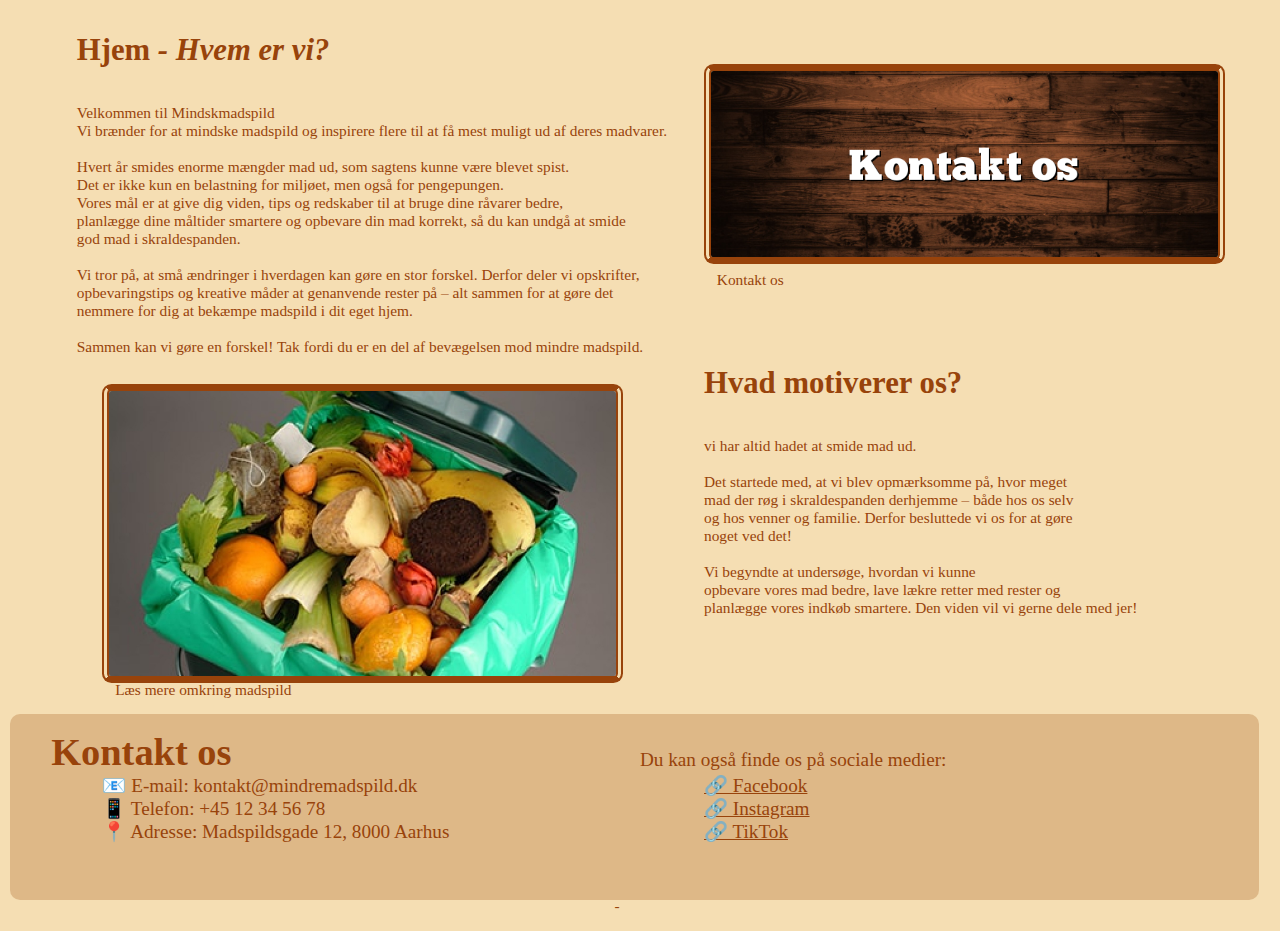
<file: html/HomePage.html>
<!DOCTYPE html>
<html lang="en">
<link rel="stylesheet" href="../css/forfun.css">
<link rel="stylesheet" href="../css/globalStyle.css">

<style>

  .image-right {
    position: relative;
    cursor: pointer;
    transform: scale(1);
    border-radius: clamp(0.5rem, 0.75vw, 2rem);
    box-shadow: 0 4px 8px rgba(0, 0, 0, 0.1);

  }
  .content-container {
    display: flex;

  }

  .text-content {
    font-size: 1.2vi;
    position: absolute;
    text-align: left;
    display: flex;
    flex-direction: column;
   align-items: flex-start;
  }
  .main-container {
    display: flex;
    flex-direction: column;
  }
 .box {
   position: absolute;
   width: 96vi;
   height: 13vi;
   border: 0px solid black;
   padding: 10px;
   margin: 10px;
   z-index: -1;
   background: burlywood;
   border-radius: 10px;
 }

  @media (max-width: 768px) {
    .content-container {
      flex-direction: column; 

    }

    .image-right {
      width: 80%;
      margin: 1rem auto;
    }
  }

</style>
<head>
  <meta charset="UTF-8">
  <title>Title</title>
</head>
<body style="overflow-x: hidden">
<main>
<div class="main-container" >
<div class="content-container">
  <div class="text-content" style="top: 1vi;left: 6vi;">
    <h1 >
      Hjem<i> - Hvem er vi?</i>
    </h1>
    <p >
      Velkommen til Mindskmadspild<br> Vi brænder for at mindske madspild og inspirere flere til at få mest muligt ud af deres madvarer.<br>
      <br>
      Hvert år smides enorme mængder mad ud, som sagtens kunne være blevet spist. <br>
      Det er ikke kun en belastning for miljøet, men også for pengepungen.<br>
      Vores mål er at give dig viden, tips og redskaber til at bruge dine råvarer bedre, <br>
      planlægge dine måltider smartere og opbevare din mad korrekt, så du kan undgå at smide <br>
      god mad i skraldespanden. <br>
      <br>
      Vi tror på, at små ændringer i hverdagen kan gøre en stor forskel. Derfor deler vi opskrifter, <br>
      opbevaringstips og kreative måder at genanvende rester på – alt sammen for at gøre det <br>
      nemmere for dig at bekæmpe madspild i dit eget hjem.<br>
      <br>
      Sammen kan vi gøre en forskel! Tak fordi du er en del af bevægelsen mod mindre madspild.

    </p>

  </div>
  <div id="cards">
    <div class="card" data-color="blue" style="left: 55vi; top: 5vi;">
      <a href="#footer" >
      <img  class="card-front-image card-image" src="../img/Kontakt2.png" />
      </a>
      <div class="card-faders">
        <img class="card-fader card-image" src="../img/Kontakt2.png" />
        <img class="card-fader card-image" src="../img/Kontakt2.png" />
        <img class="card-fader card-image" src="../img/Kontakt2.png" />
        <img class="card-fader card-image" src="../img/Kontakt2.png" />
        <img class="card-fader card-image" src="../img/Kontakt2.png" />
        <img class="card-fader card-image" src="../img/Kontakt2.png" />
        <img class="card-fader card-image" src="../img/Kontakt2.png" />
        <img class="card-fader card-image" src="../img/Kontakt2.png" />
      </div>
    </div>
  </div>
</div>

<div class="content-container">
  <div id="cards1">
    <div class="card" data-color="blue" style="left: 8vi; top: 30vi;">
      <a href="actions.html">
      <img class="card-front-image card-image" src="../img/madspild.jpg" />
      </a>
      <div class="card-faders">
        <img class="card-fader card-image" src="../img/madspild.jpg" />
        <img class="card-fader card-image" src="../img/madspild.jpg" />
        <img class="card-fader card-image" src="../img/madspild.jpg" />
        <img class="card-fader card-image" src="../img/madspild.jpg" />
        <img class="card-fader card-image" src="../img/madspild.jpg" />
        <img class="card-fader card-image" src="../img/madspild.jpg" />
        <img class="card-fader card-image" src="../img/madspild.jpg" />
        <img class="card-fader card-image" src="../img/madspild.jpg" />
      </div>
    </div>
  </div>
  <div class="text-content"style="top: 27vi;left: 55vi;" >

    <h1  >Hvad motiverer os?</h1>
    <p >vi har altid hadet at smide mad ud. <br> <br>
      Det startede med, at vi blev opmærksomme på, hvor meget  <br>
      mad der røg i skraldespanden derhjemme – både hos os selv <br>
      og hos venner og familie. Derfor besluttede vi os for at gøre<br>
      noget ved det!<br><br> Vi begyndte at undersøge, hvordan vi kunne <br>
      opbevare vores mad bedre, lave lækre retter med rester og <br>
      planlægge vores indkøb smartere. Den viden vil vi gerne dele med jer!</p>
  </div>
</div>
</div>
  <div class="text-content" style="top: 68.9vi;left: 48vi;">
    <p>-</p>
  </div>
  <div class="text-content" style="top: 20vi;left: 56vi;">
    <p>Kontakt os</p>
  </div>
  <div class="text-content" style="top: 52vi;left: 9vi;">
    <p>Læs mere omkring madspild</p>
  </div>
  <div class="text-content" style="top: 55vi;left: 4vi; font-size: 1.5vi">
    <h1>Kontakt os</h1>

  </div>
  <div class="text-content" style="top: 59vi;left: 8vi;font-size: 1.5vi">
    <p>📧 E-mail: kontakt@mindremadspild.dk <br>
      📱 Telefon: +45 12 34 56 78 <br>
      📍 Adresse: Madspildsgade 12, 8000 Aarhus

    </p>
  </div>
  <div class="text-content" style="top: 57vi;left: 50vi;font-size: 1.5vi">
    <p>
      Du kan også finde os på sociale medier:
  </div>
  <div class="text-content" style="top: 60.5vi;left: 55vi;font-size: 1.5vi">
    <a href="https://www.facebook.com/mindremadspild" target="_blank">🔗 Facebook</a>
    <a href="https://www.instagram.com/mindremadspild/#"target="_blank">🔗 Instagram</a>
    <a href="https://www.tiktok.com/@mindremadspild"target="_blank">🔗 TikTok</a>
  </div>

  <div class="box"style=" top: 55vi;left: 0vi; "></div>
  <div id="footer" style=" top: 30vi; position: absolute">
  </div>
</main>
</body>
</html>
</file>
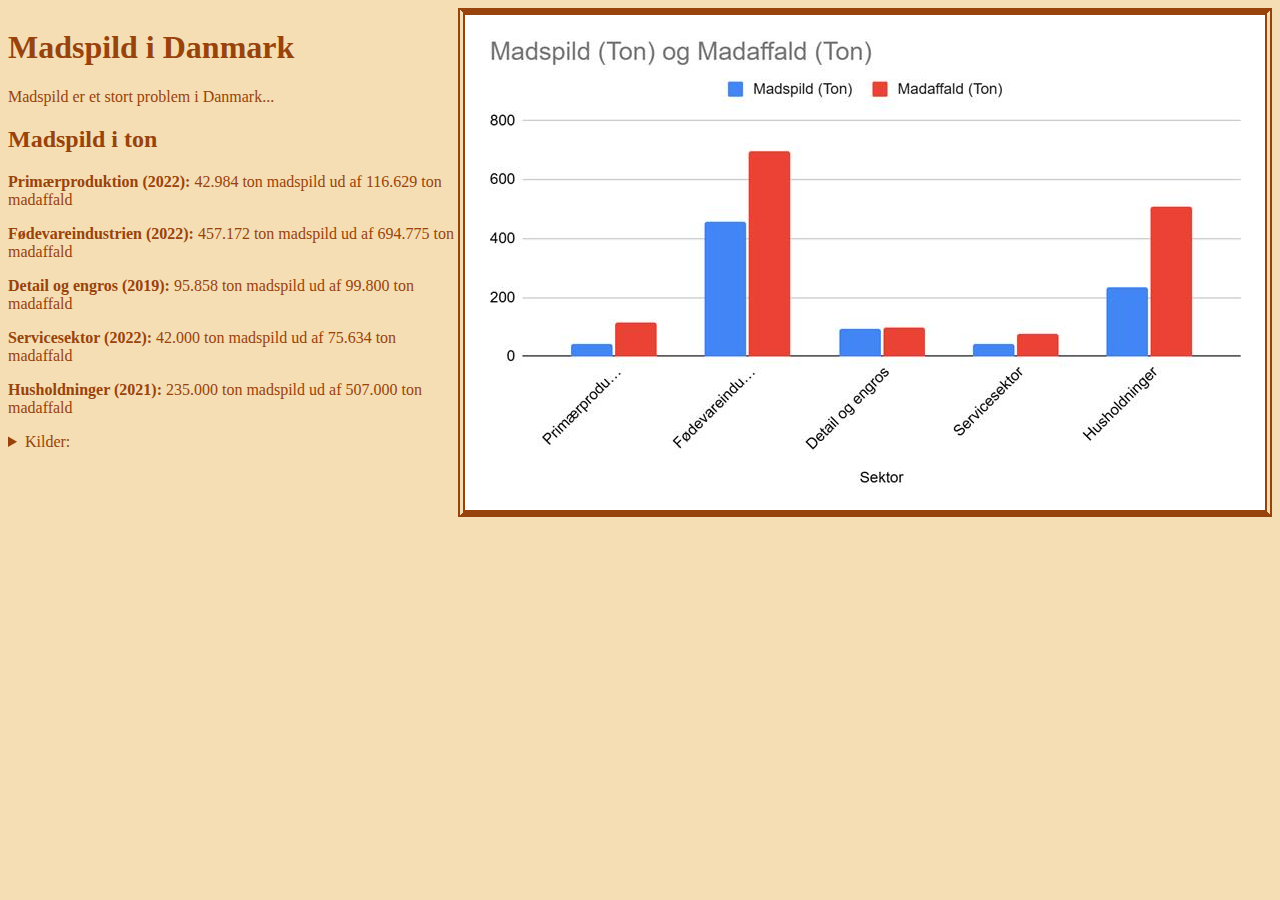
<file: html/infofoodwaste.html>
<!DOCTYPE html>
<html lang="en">
<head>
  <meta charset="UTF-8">
  <meta name="viewport" content="width=device-width, initial-scale=1.0">
  <title>Madspild i Danmark</title>
  <link rel="stylesheet" href="../css/globalStyle.css">
</head>
<body>


<div class="flex-container2">
  <div class="flex-items">
<h1>Madspild i Danmark</h1>
<p>Madspild er et stort problem i Danmark...</p>
<h2>Madspild i ton</h2>
<p><strong>Primærproduktion (2022):</strong> 42.984 ton madspild ud af 116.629 ton madaffald</p>
<p><strong>Fødevareindustrien (2022):</strong> 457.172 ton madspild ud af 694.775 ton madaffald</p>
<p><strong>Detail og engros (2019):</strong> 95.858 ton madspild ud af 99.800 ton madaffald</p>
<p><strong>Servicesektor (2022):</strong> 42.000 ton madspild ud af 75.634 ton madaffald</p>
<p><strong>Husholdninger (2021):</strong> 235.000 ton madspild ud af 507.000 ton madaffald</p>
    <details>
      <summary>Kilder:</summary>
      <a href="https://foedevarestyrelsen.dk/kost-og-foedevarer/start-og-drift-af-foedevarevirksomhed/hygiejne-og-indretning/madspild-i-foedevarevirksomheder" target="_blank">Fødevarestyrelsen</a>
      </details>
</div>
  <div class="flex-items">
  <div class="graf">
    <img src="../img/Graf.jpeg" alt="Madspild diagram">
  </div>
  </div>
</div>




</body>
</html>
</file>
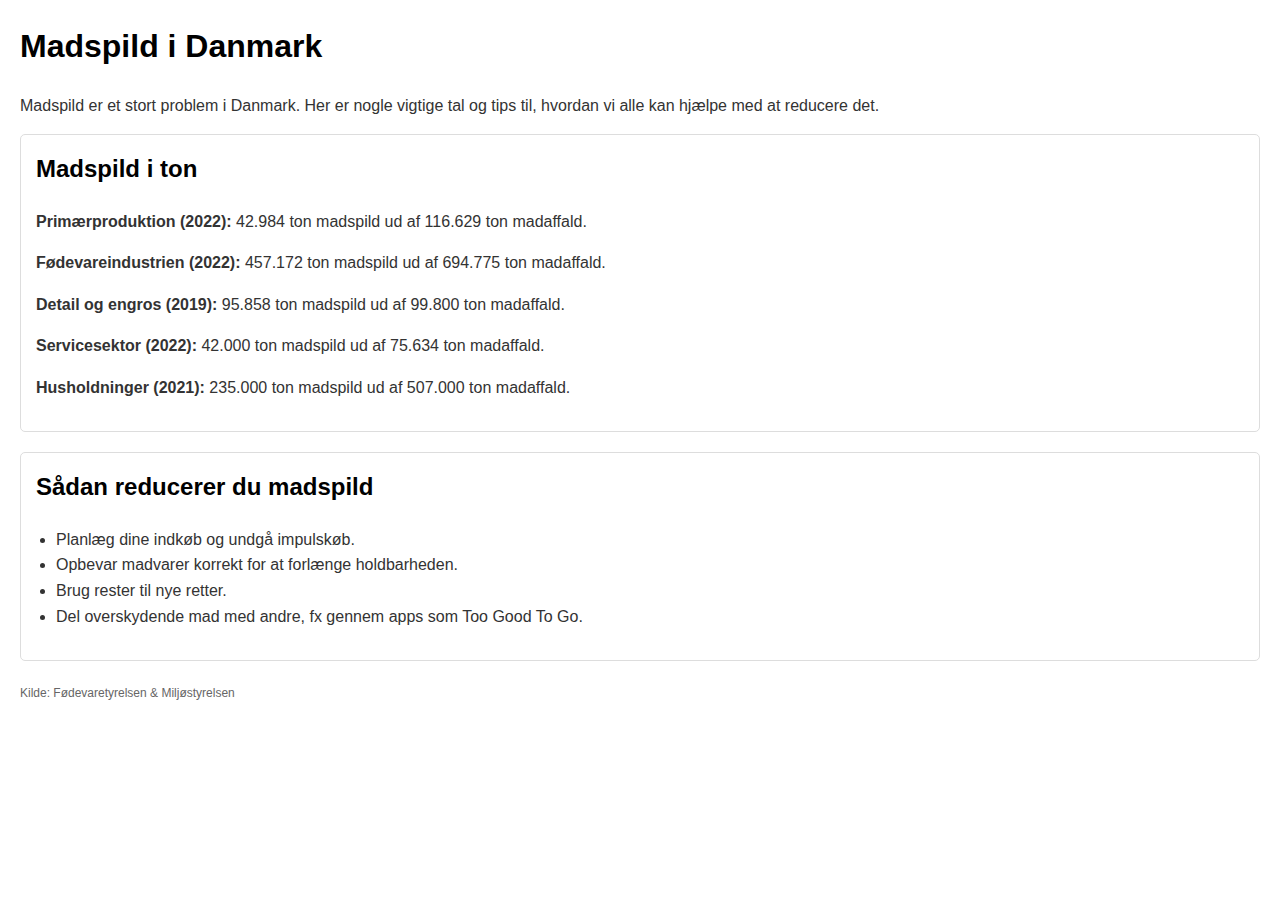
<file: html/infomadspild.html>
<!DOCTYPE html>
<html lang="en">
<head>
  <meta charset="UTF-8">
  <meta name="viewport" content="width=device-width, initial-scale=1.0">
  <title>Madspild i Danmark</title>
  <style>
    body {
      font-family: Arial, sans-serif;
      margin: 20px;
      line-height: 1.6;
      color: #333;
    }
    h1 {
      color: #000;
      margin-bottom: 20px;
    }
    h2 {
      color: #000;
      margin-top: 0;
    }
    .data, .tips {
      margin-bottom: 20px;
      padding: 15px;
      border: 1px solid #ddd;
      border-radius: 5px;
    }
    ul {
      padding-left: 20px;
    }
    footer {
      margin-top: 20px;
      font-size: 0.9em;
      color: #666;
    }
  </style>
</head>
<body>

<h1>Madspild i Danmark</h1>
<p>Madspild er et stort problem i Danmark. Her er nogle vigtige tal og tips til, hvordan vi alle kan hjælpe med at reducere det.</p>

<div class="data">
  <h2>Madspild i ton</h2>
  <p><strong>Primærproduktion (2022):</strong> 42.984 ton madspild ud af 116.629 ton madaffald.</p>
  <p><strong>Fødevareindustrien (2022):</strong> 457.172 ton madspild ud af 694.775 ton madaffald.</p>
  <p><strong>Detail og engros (2019):</strong> 95.858 ton madspild ud af 99.800 ton madaffald.</p>
  <p><strong>Servicesektor (2022):</strong> 42.000 ton madspild ud af 75.634 ton madaffald.</p>
  <p><strong>Husholdninger (2021):</strong> 235.000 ton madspild ud af 507.000 ton madaffald.</p>
</div>

<div class="tips">
  <h2>Sådan reducerer du madspild</h2>
  <ul>
    <li>Planlæg dine indkøb og undgå impulskøb.</li>
    <li>Opbevar madvarer korrekt for at forlænge holdbarheden.</li>
    <li>Brug rester til nye retter.</li>
    <li>Del overskydende mad med andre, fx gennem apps som Too Good To Go.</li>
  </ul>
</div>

<footer>
  <p><small>Kilde: Fødevaretyrelsen & Miljøstyrelsen</small></p>
</footer>

</body>
</html>
</file>
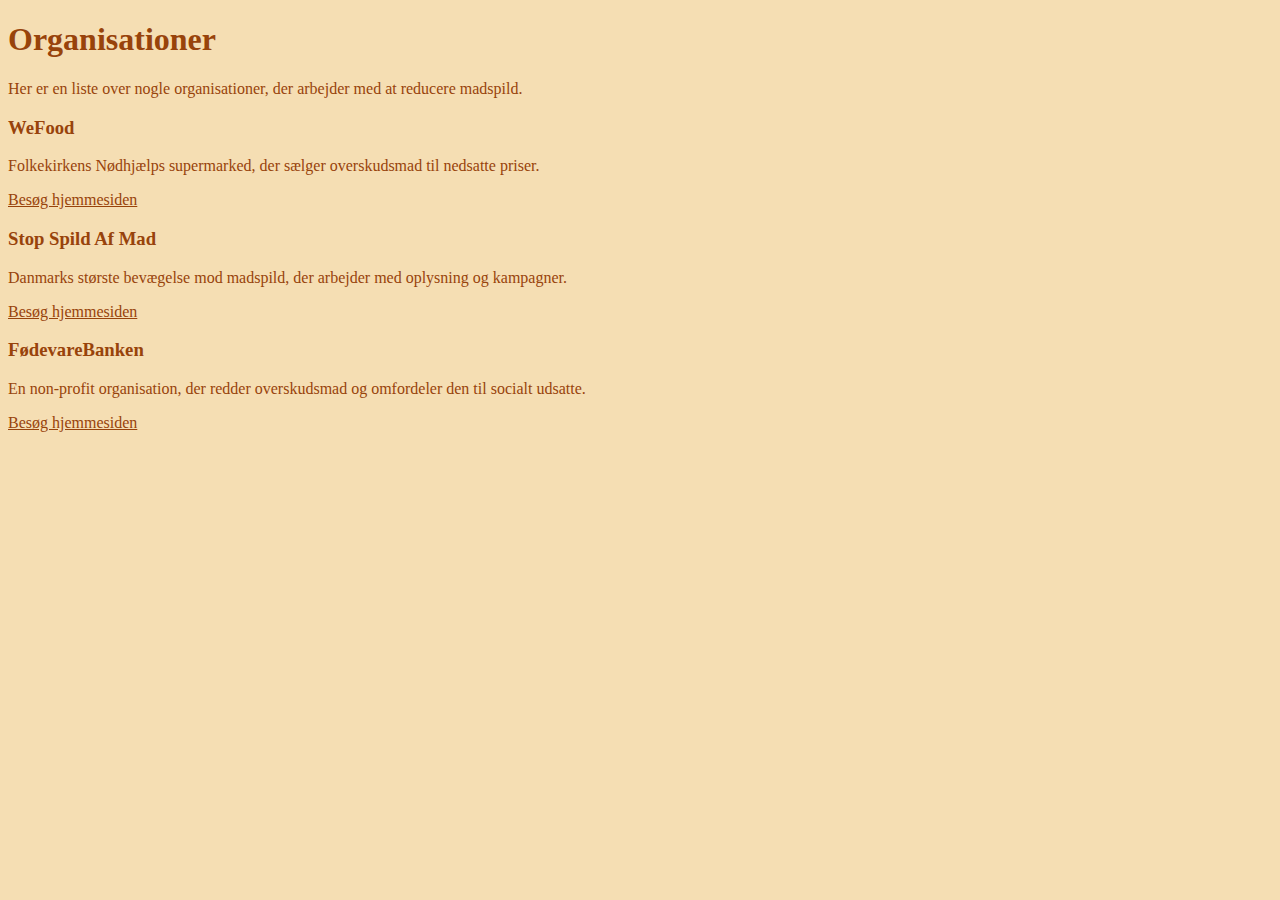
<file: html/organisation.html>
<!DOCTYPE html>
<html lang="en">
<head>
  <meta charset="UTF-8">
  <title>Title</title>
  <link rel="stylesheet" href="../css/globalStyle.css">
</head>
<body>
<h1>Organisationer</h1>
<p>Her er en liste over nogle organisationer, der arbejder med at reducere madspild.</p>

<div class="org-container">
  <div class="org-card">
    <h3>WeFood</h3>
    <p>Folkekirkens Nødhjælps supermarked, der sælger overskudsmad til nedsatte priser.</p>
    <a href="https://www.noedhjaelp.dk/vaer-med/wefood" target="_blank">Besøg hjemmesiden</a>
  </div>

  <div class="org-card">
    <h3>Stop Spild Af Mad</h3>
    <p>Danmarks største bevægelse mod madspild, der arbejder med oplysning og kampagner.</p>
    <a href="https://stopspildafmad.org" target="_blank">Besøg hjemmesiden</a>
  </div>

  <div class="org-card">
    <h3>FødevareBanken</h3>
    <p>En non-profit organisation, der redder overskudsmad og omfordeler den til socialt udsatte.</p>
    <a href="https://foedevarebanken.dk" target="_blank">Besøg hjemmesiden</a>
  </div>

</div>
</body>
</html>
</file>
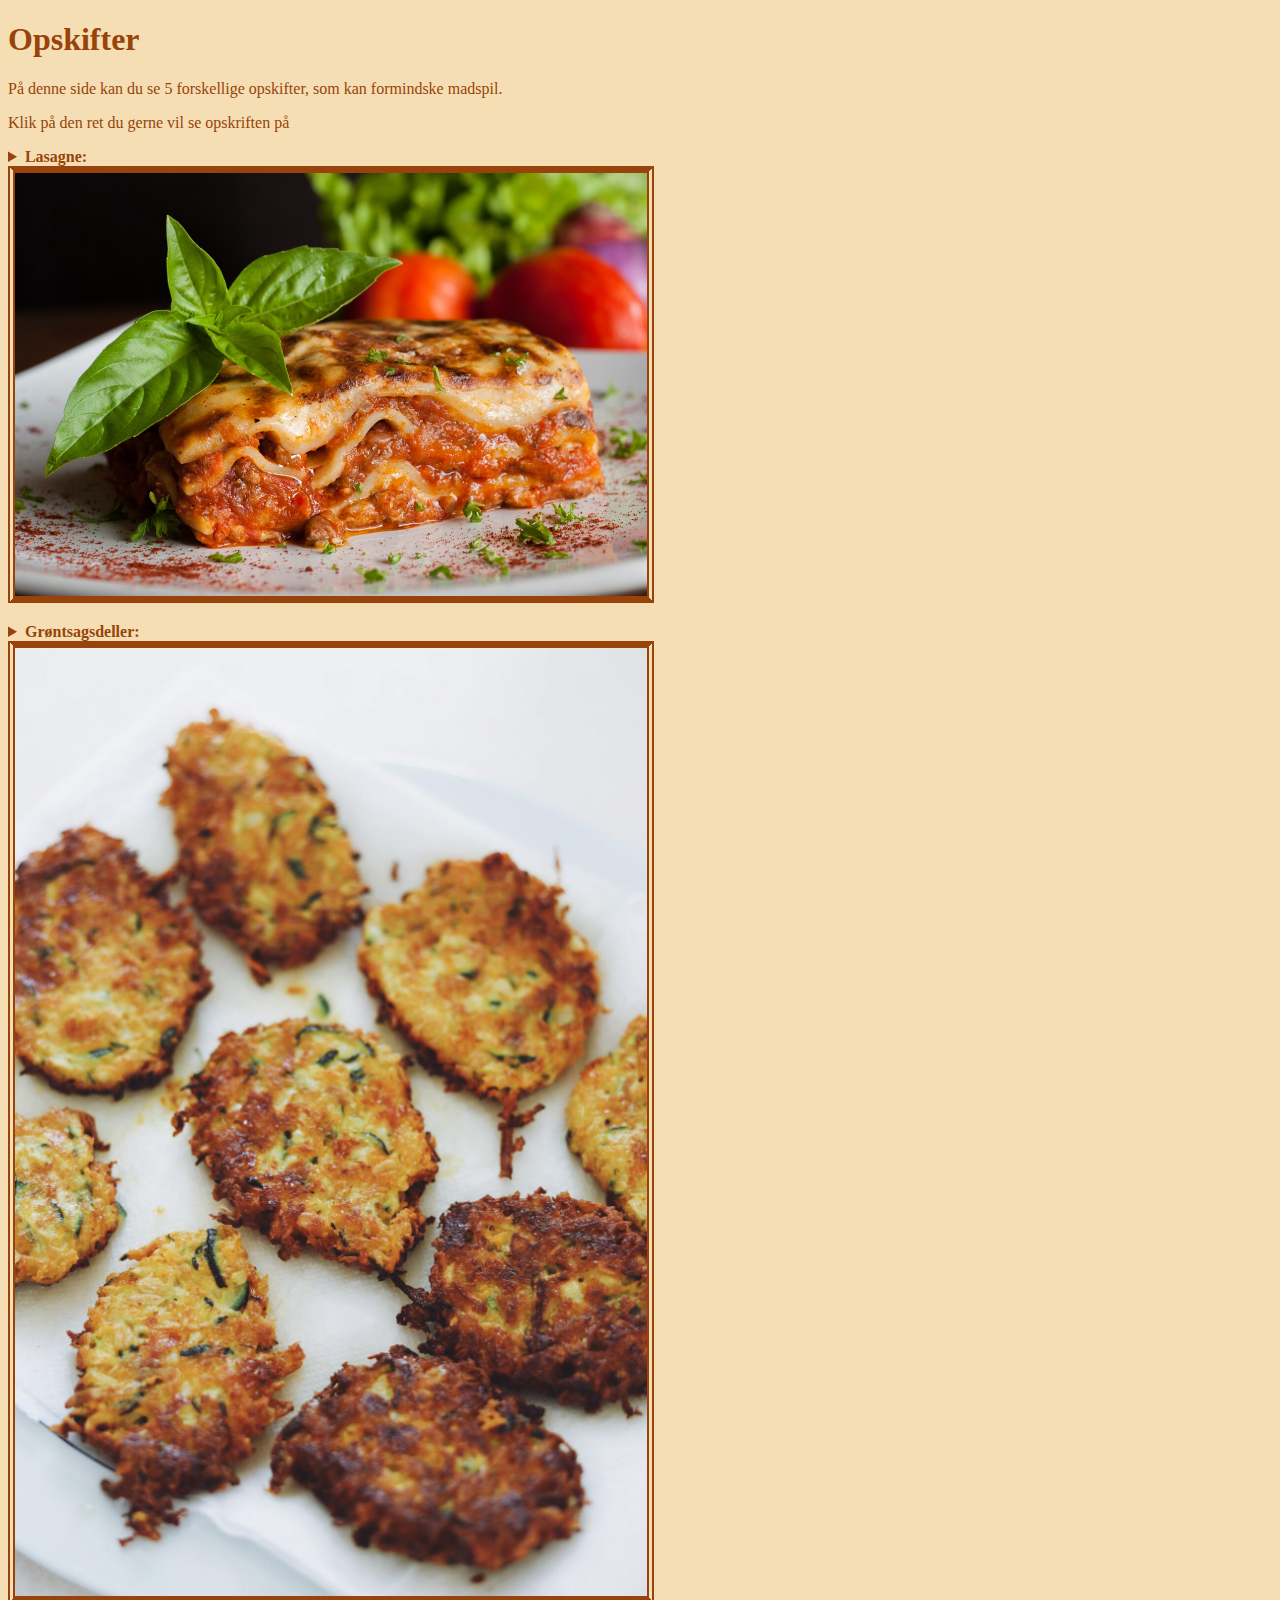
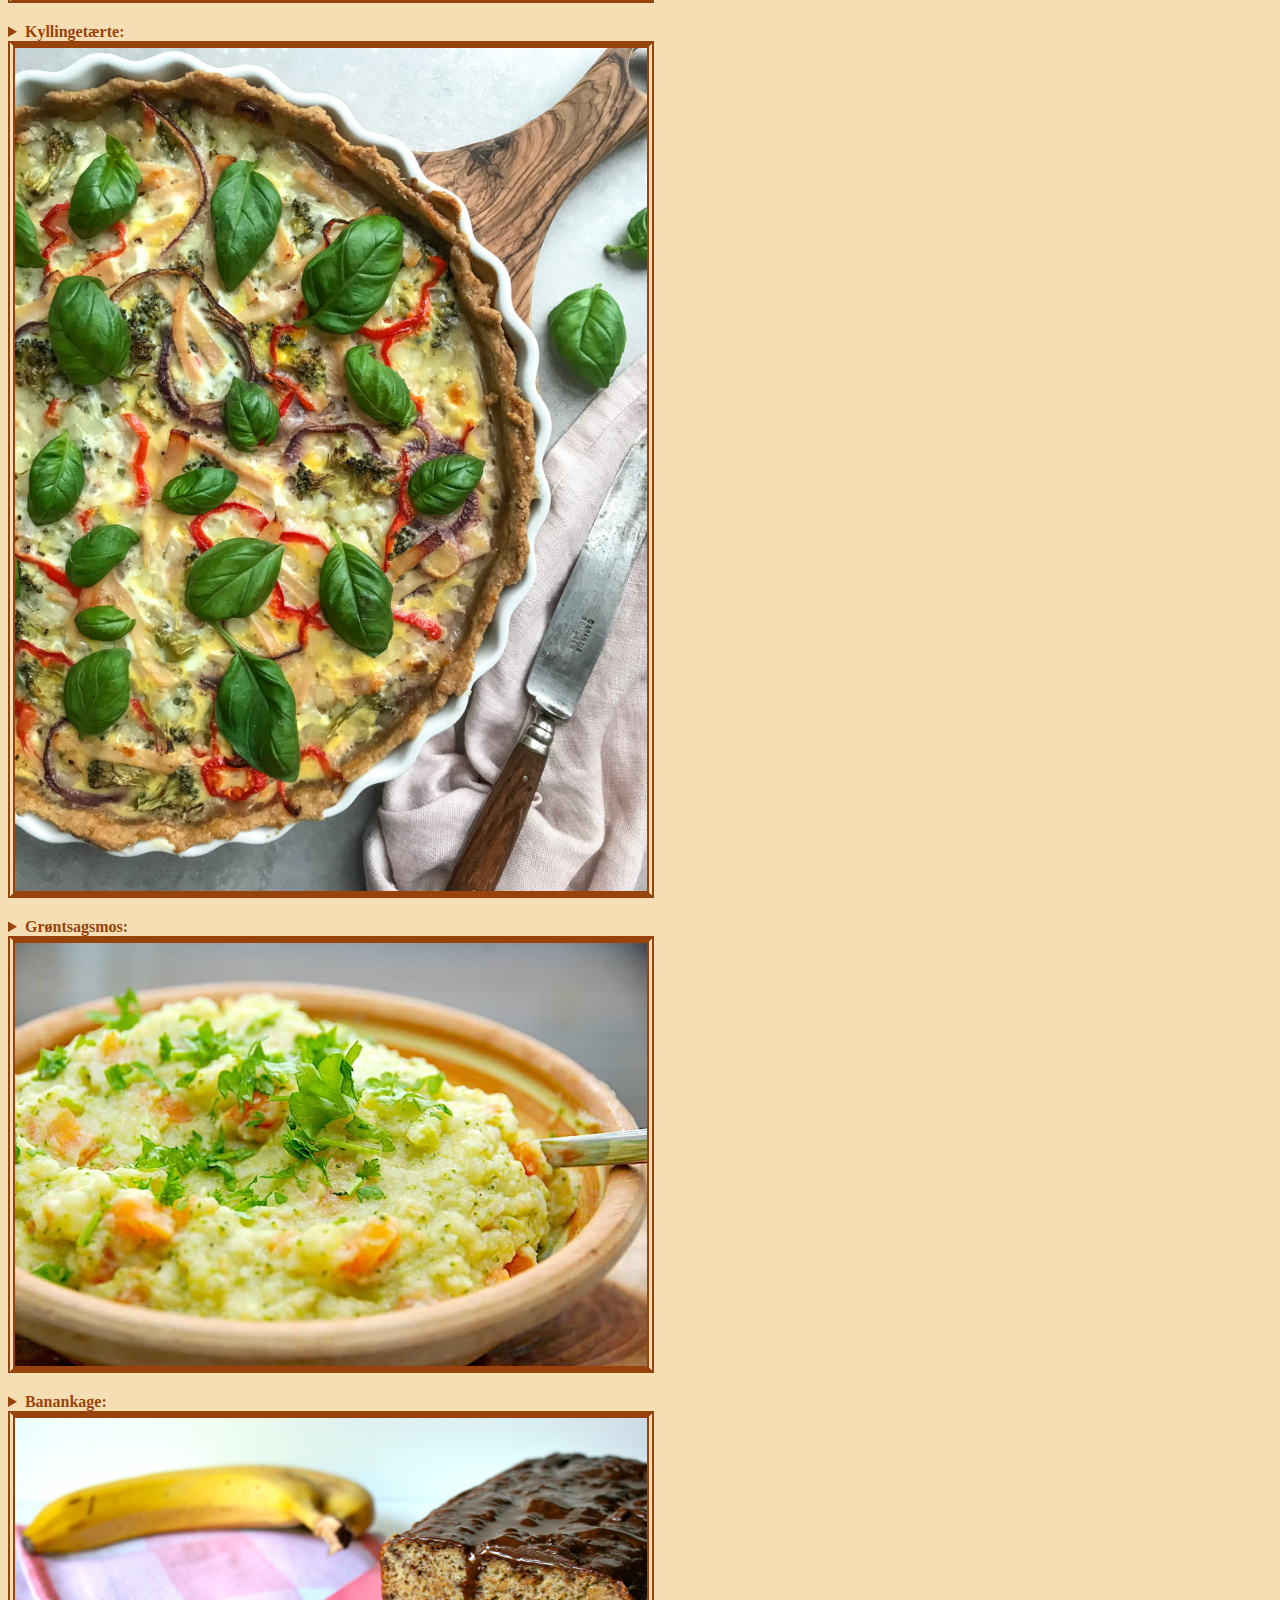
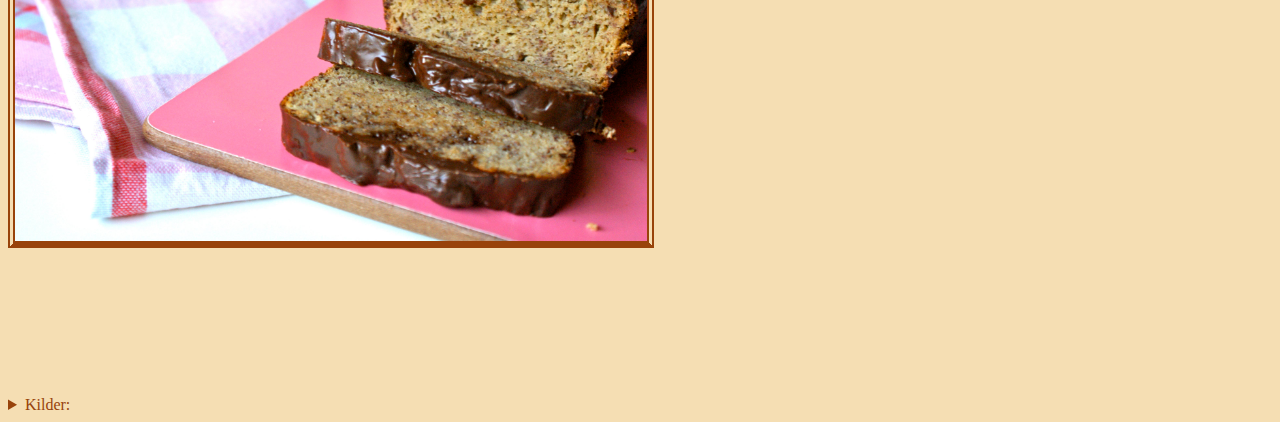
<file: html/recipes.html>
<!DOCTYPE html>
<html lang="en">
<head>
  <meta charset="UTF-8">
  <title>Title</title>
  <link rel="stylesheet" href="../css/globalStyle.css">
  <link rel="stylesheet" href="../css/forfun.css">
</head>
<style>


</style>
<body>

<h1>Opskifter</h1>
<p>På denne side kan du se 5 forskellige opskifter, som kan formindske madspil.</p>
<p>Klik på den ret du gerne vil se opskriften på</p>

<details>
  <summary><strong>Lasagne:</strong></summary>
  <a>En lasagne opskrift</a>
  <p>Brug rester af hele kødstykker, fx helstegt kalkunbryst, kylling eller hvad du nu har. Kødet skæres i tynde skiver.
    Brug en rest grøntsagsovs, spæd op med tomatpure eller gamle tomater, der trænger til at blive brugt. Lav en mælkesovs,
    eller brug en rest sovs du har. Skær champignons i skiver. Ingredienserne fordeles som sædvanlig lasagne. Drysses med
    revet ost, der bliver lavet af den gnalling ost, der alligevel ligger i køleskab eller fryser.</p>
</details>
<img src="../img/lasagne.jpg" width="50%" class="Image">
<p> </p>

<details>
  <summary><strong>Grøntsagsdeller:</strong></summary>
  <a>Grøntsagsdeller opskrift</a>
  <p>Jeg laver aldrig frikadeller med kun fars fra kød. Jeg anvender 400 gr. fars (okse eller blandet fars). Det blander
    jeg med et par æg og grøntsager, der er blendet til fars konsistens, så jeg har mindst to tredjedele grøntsagsfars og
    en del kødfars. Jeg anvender generelt masser af gule og røde løg, hvidløg, gulerødder, pastinak og rødbede. Men har
    jeg champignon, porre eller andre grøntsager, kommer det selvfølgelig også i. De bliver ekstra gode med rester af feta
    og soltørrede tomater, der blendes i. Det gælder om at bruge, hvad der er i køleskabet af grøntsager og gerne blande
    lidt olie og havregryn (evt. lidt mel) i, så konsistensen bliver god. Jeg krydrer med sort peber. Jeg former mine
    grøntsagsdeller med en ske dyppet i vand og sørger for at gøre dem små (max. 3,5 cm ca.). Men I kan jo eksperimentere
    selv og evt. gøre dem flade. Hos os er grøntsagsdellerne et hit til både frokost, aftensmad og mellemmad, og de er
    nemme at have med og at fryse ned. Grøntsagskødfarsen kan også fryses.</p>
</details>
<img src="../img/Frederikke-Waerens-Groentsagsdeller-med-aertedip-1.jpg" width="50%" class="Image">
<p> </p>

<details>
  <summary><strong>Kyllingetærte:</strong></summary>
  <a>Kyllingetærte opskrift</a>
  <p>Der er ALTID kød tilbage på en helstegt/-kogt kylling. Resterne (og det behøver ikke være meget) "plukkes" af skroget
    og fordeles på en forbagt tærtebund (evt. færdigkøbt). På tærtebunden lægges endvidere f.eks. en gulerod skåret i tern,
    en rest broccoli/blomkål skåret i små bidder eller hvad man nu har af en rest grøntsag i køleskabet. 1 bæger creme fraiche
    18% blandes med 2 æg og hældes over. Tærten bages færdig ved 200 grader i ca. 15-20 minutter. Det er sådan en dejlig måde
    at få brugt det sidste af kyllingen på. Serveres med en skål grøn salat og dressing ved siden af.</p>
</details>
<img src="../img/Kyllinge_taerte_med_hytteost.jpg" width="50%" class="Image">
<p> </p>

<details>
  <summary><strong>Grøntsagsmos:</strong></summary>
  <a>Grøntsagsmos opskrift</a>
  <p>Hvis man har grøntsager, som har ligget længe i grøntsagsskuffen i køleskabet, men som stadig er friske, kan de bruges
    til at lave grøntsagsmos. Tag gulerødder, blomkål, løg, broccoli, selleri, jordskokker, kartofler, rødløg og hvad du ellers
    har i grøntsagsskuffen, vask dem og hak derefter det hele i små stykker. Kom vand plus en teske salt i en stor gryde og bring
    vandet i kog. Kom alle grøntsagerne i vandet og kog det hele på mellemsvag varme i ca. 20 minutter (prik til grøntsagerne,
    især kartofler, og se om de er blevet bløde). Hæld derefter vandet fra grøntsagerne og blend det hele med en håndblender.
    Tilsæt salt, soyamælk/mælk og krydderier efter egen smag. Blend det hele, indtil blandingen bliver til en fin mos. Kan spises
    til kød, fjerkræ, fisk eller vegetarretter. Både sundt for maven og godt for mindre madspild.</p>
</details>
<img src="../img/groentsagsmos.jpg" width="50%" class="Image">
<p> </p>

<div class="Banankage">
<details>
  <summary><strong>Banankage:</strong></summary>
  <a>Banankage opskrift</a>

    <p>Den gode gamle banankage, som altid er et hit. Banankagen er super nem at lave også for børnene.
      Banankagen holder sig frisk og fugtig længe, og kan derfor bages dagen før, den skal bruges.
      Banankage er virkelig både nem og børnevenlig kage - og så smager den, som banankagen altid har smagt.</p>

    <ul>
      <li>Pisk æg, sukker og vaniljesukker til en luftig æggesnaps.</li>
      <li>Bland mel og bagepulver og vend det forsigtigt i dejen skiftevis med smørret. Vend de mosede bananer i.</li>
      <li>Hæld dejen i en smurt franskbrødsform (ca. 1 liter) og bag kagen nederst i ovnen ca. 55 min. ved 175° - traditionel ovn.</li>
      <li>Vend banankagen ud på en bagerist og lad den køle af.</li>
      <li>Tag kagen ud af formen og placer den, med undersiden opad, på et fad.</li>
      <li>Fordel den smeltede chokolade på kagen, pynt evt. med valnødder og server.</li>
    </ul>
</details>
  <img src="../img/R.jpeg" width="50%" class="Image">
  </div>

<div>
  <br><br><br><br><br><br><br><br>
  <footer>
    <details>
      <summary>Kilder:</summary>
      <a href="https://www.stopspildafmad.dk/opskrifterograad.html" >Stop madspil opskifter</a>
    </details>
  </footer>
</div>


</body>
</html>
</file>
<file: css/globalStyle.css>
html, body {
  background-color: wheat;
  font-size: 16px;
  color: #98430b;

  scrollbar-color: #98430b wheat;

}

#body{
  overflow-x: hidden;
  overflow-y: hidden;
}

#navigation-h1{
  border-style: double;
  border-radius: 10px;
  border-width: 2px;
  background-color: burlywood;
  color: #98430b;
  border-color: wheat;
  text-align: center;
}
img{
  border-style: solid double;
  border-width: 7px;
  border-color: #98430b;;
}
nav ul li {
  display:inline
}
a{
  color: #98430b;
}
/*https://menuhover.com/ some inspiration from this website*/
nav ul a{
  text-decoration: none;
  font-size: 20px;
  color: #98430b;
  padding: 10px 20px;
  margin: 0 5px;
  position: relative;
  overflow: hidden;
  border-style: solid;
  border-color: burlywood;
}
nav ul a::after {
  content: "";
  position: absolute;
  left: 0;
  bottom: 0;
  height: 8px;
  background-color: #ea751a;
  width: 0;
  transition: width 0.3s ease;
}
nav ul a:hover{
  color: #ea751a;
  font-weight: bold;
  border-style: double;
  border-color: transparent #98430b;
  border-width: 2px;
}
nav ul a:hover::after {
  width: 100%;
  animation: heartbeat116 1.5s infinite;

}
@keyframes heartbeat116 {
  0%, 100% {
    width: 100%;
  }
  50% {
    width: 60%;
  }
}
a:hover{
  text-decoration: underline;
  color: #ea751a;
  font-weight: bold;
}

a:link:hover {
  text-decoration: underline;
  text-decoration-color: #2C3E50;
}
#navigation-bar{
  position: relative;
  background-color: burlywood;
  border-color: wheat;
  border-style: double;
  border-radius: 10px;
  text-align: center;
}
.iFrame{
  height: 84vh;
  width: 100%;
  border: none;
}

.center-block{
  display: block;
  margin-left: auto;
  margin-right: auto;
}

.flex-container2 {
  display: flex;
  flex-direction: row;
  flex-wrap: nowrap;
  justify-content: space-between;
  align-items: stretch;
  align-content: space-between;
}

.flex-items:nth-child(1) {
  display: block;
  flex-grow: 0;
  flex-shrink: 1;
  flex-basis: auto;
  align-self: auto;
  order: 0;
}

.flex-items:nth-child(2) {
  display: block;
  flex-grow: 0;
  flex-shrink: 1;
  flex-basis: auto;
  align-self: auto;
  order: 0;
}
</file>
<file: css/forfun.css>
:root {
  --blue-rgb: 92 192 249;
  --green-rgb: 125 161 35;
  --brown-rgb: 127 46 23;
}



/*body:has(.card[data-color="blue"]:hover) {
  background-color: rgb(var(--blue-rgb) / 25%);
}*/


/*#cards {
  display: flex;
  justify-content: flex-end;
}*/

.card {

  width: 40%;
  position: absolute;
  cursor: pointer;
  outline: none;
  transition: scale 100ms;
}

.card .card-front-image {
  float: right;
  position: absolute;
  z-index: 2;
  width: 100%;
}

.card .card-image {
  width: 99%;
  border-radius: clamp(0.5rem, 0.75vw, 2rem);
}

.card-faders {
  width: 98%;
  position: absolute;
  left: 0px;
  top: 0px;
  z-index: 1;
  opacity: 0;
  transition: opacity 1500ms;
  pointer-events: none;
}

.card:hover .card-faders {
  opacity: 1;
}

.card:active {
  scale: 0.98;
}

.card-fader {
  position: absolute;
  left: 0px;
  top: 0px;
}

.card-fader:nth-child(odd) {
  animation: fade-left 3s linear infinite;
}

.card-fader:nth-child(even) {
  animation: fade-right 3s linear infinite;
}

.card-fader:is(:nth-child(3), :nth-child(4)) {
  animation-delay: 750ms;
}

.card-fader:is(:nth-child(5), :nth-child(6)) {
  animation-delay: 1500ms;
}

.card-fader:is(:nth-child(7), :nth-child(8)) {
  animation-delay: 2250ms;
}

@media(max-width: 1200px) {
  body {
    justify-content: flex-start;
    align-items: flex-start;
  }

  #cards {
    flex-direction: column;
    align-items: center;
    gap: 4rem;
    padding: 4rem;
  }

  .card .card-image {
    width: 400px;
  }
}

@media(max-width: 600px) {
  #cards {
    gap: 2rem;
    padding: 2rem;
  }

  .card {
    width: 80%;
  }

  .card .card-image {
    width: 100%;
  }
}

@keyframes fade-left {
  from {
    scale: 1;
    translate: 0%;
    opacity: 1;
  }

  to {
    scale: 0.8;
    translate: -30%;
    opacity: 0;
  }
}

@keyframes fade-right {
  from {
    scale: 1;
    translate: 0%;
    opacity: 1;
  }

  to {
    scale: 0.8;
    translate: 30%;
    opacity: 0;
  }
}
</file>
